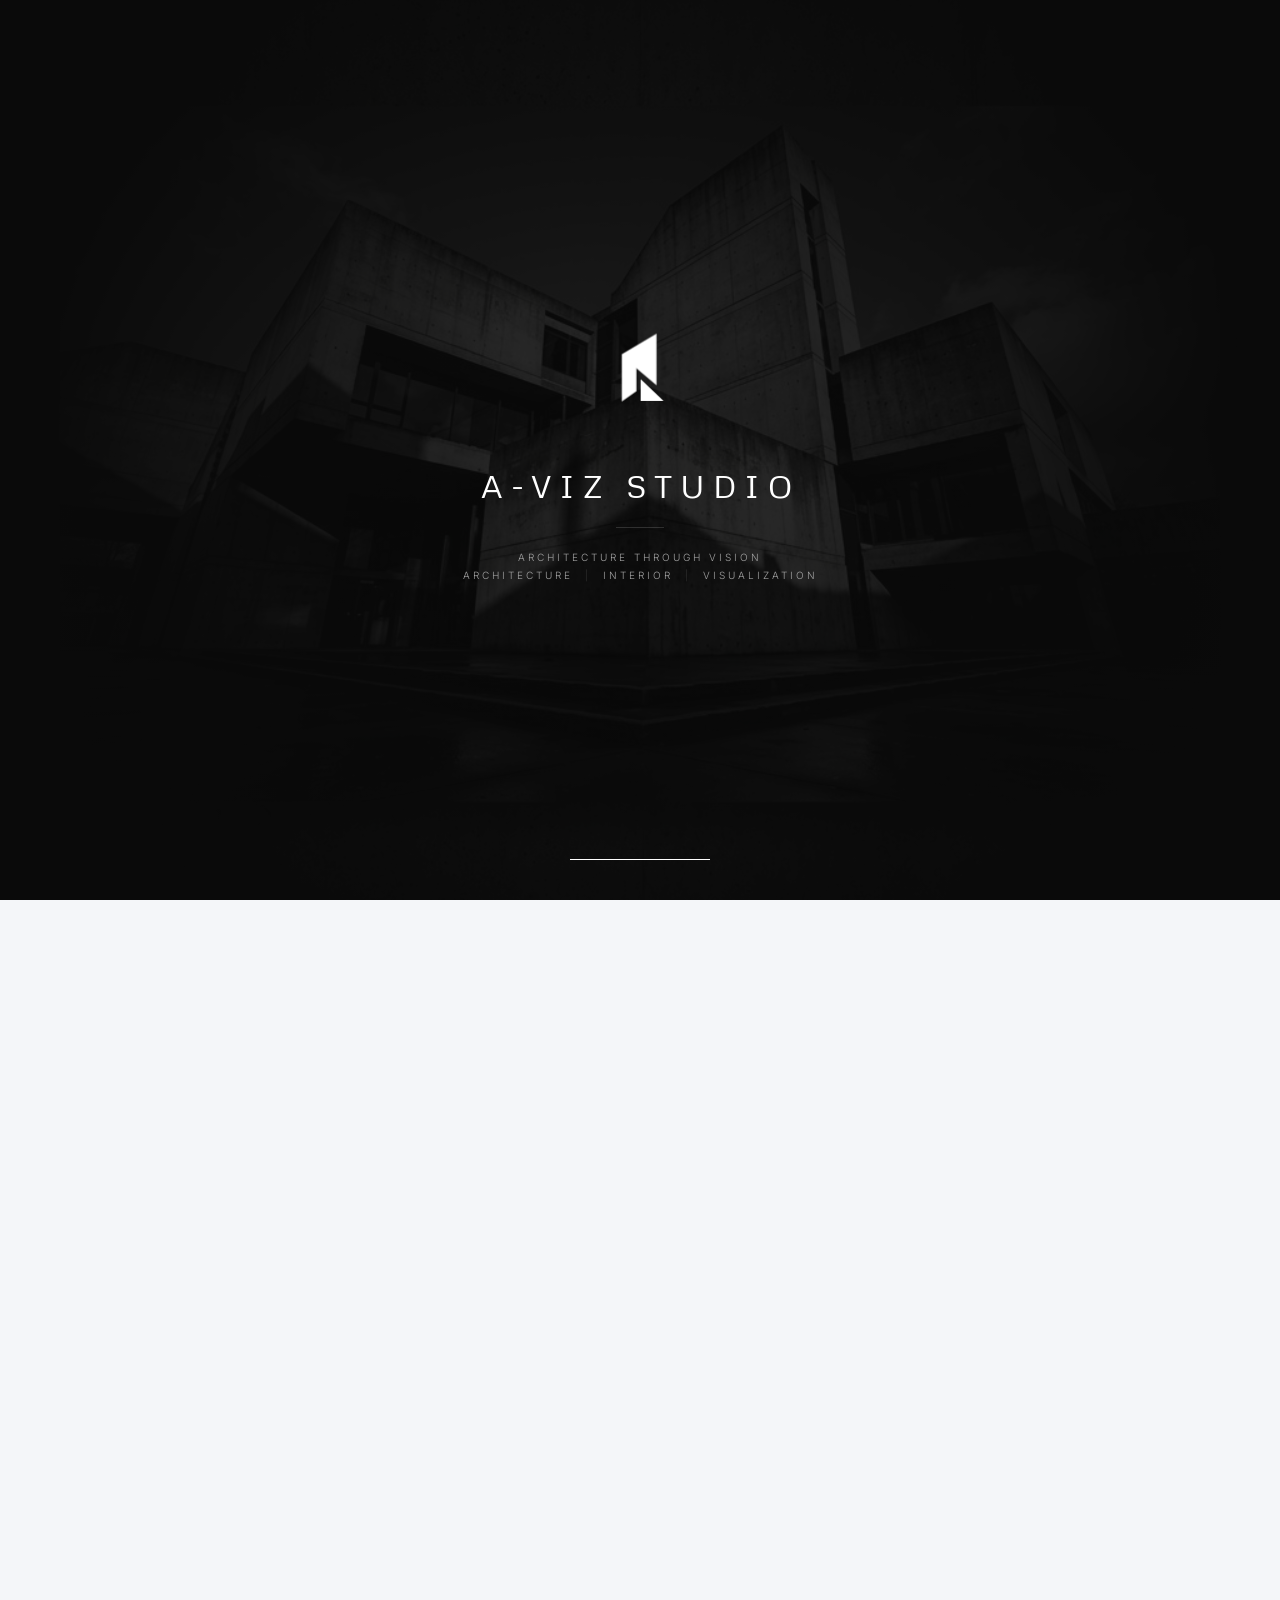
<file: index.html>
<!DOCTYPE html>
<html lang="en">
    
<head>

    <!-- Google tag (gtag.js) -->
    <script async src="https://www.googletagmanager.com/gtag/js?id=G-V498LYVYKR"></script>
    <script>
      window.dataLayer = window.dataLayer || [];
      function gtag(){dataLayer.push(arguments);}
      gtag('js', new Date());

      gtag('config', 'G-V498LYVYKR');
    </script>
    
    <!-- Basic Metadata for browser configuration -->
    <meta charset="utf-8">
    <meta name="viewport" content="width=device-width, initial-scale=1.0">
    
    <!-- SEO Title and Meta Description rebranded to AVIZ -->
    <title>AVIZ Studio | Luxury Interior Design Studio in Kanyakumari</title>
    <meta name="description" content="AVIZ Studio creates residential, commercial and exterior design solutions with modern architecture, premium interiors and custom spaces across Tamil Nadu, India and international projects.">
    <meta name="keywords" content="Interior Design Studio, Interior Designers, Luxury Interior Design, Architectural Visualization, Residential Interior Design, Commercial Interior Design, Exterior Design, Architecture Studio, Interior Architecture, Interior Design Company, Modern Interior Design, Luxury Home Interiors, Villa Interior Design, Contemporary Interior Design, Turnkey Interior Solutions, Landscape Design, 3D Interior Visualization, Interior Design Services, Custom Interior Design, Interior Design India, Interior Designer Kanyakumari, Interior Design Tamil Nadu, AVIZ Studio, AVIZ Studio Interior Design, AVIZ Studio Architecture, AVIZ Studio Portfolio">
    
    <!-- Linking main premium stylesheet (restructured path) -->
    <link href="css/style.css" rel="stylesheet">
    <!-- Injected branding style overrides -->
    <style>
        .nav-logo-text {
            font-family: 'Metrophobic', sans-serif !important;
            font-size: 20px !important;
            font-weight: 400 !important;
            letter-spacing: 0.25em !important;
            color: #FFFFFF !important;
            text-transform: uppercase !important;
        }
        .dark-theme .nav-logo-text {
            color: var(--accent-gold) !important;
        }
    </style>
    <link rel="canonical" href="https://avizstudio.in/">
    
    <!-- Open Graph (Facebook / LinkedIn) Metadata -->
    <meta property="og:type" content="website">
    <meta property="og:site_name" content="AVIZ Studio">
    <meta property="og:locale" content="en_IN">
    <meta property="og:title" content="Luxury Interior & Architectural Design Studio | AVIZ Studio">
    <meta property="og:description" content="AVIZ Studio is a luxury interior and architectural design studio based in Kanyakumari, creating bespoke residential, commercial, exterior and landscape design solutions across Tamil Nadu, Kerala, India and for international clients.">
    <meta property="og:url" content="https://avizstudio.in/">
    <meta property="og:image" content="https://avizstudio.in/images/seo/og-home.webp">
    <meta property="og:image:secure_url" content="https://avizstudio.in/images/seo/og-home.webp">
    <meta property="og:image:type" content="image/webp">
    <meta property="og:image:width" content="1200">
    <meta property="og:image:height" content="630">
    <meta property="og:image:alt" content="Luxury residential interior designed by AVIZ Studio">
    <meta property="og:country-name" content="India">

    <!-- Twitter Card Metadata -->
    <meta name="twitter:card" content="summary_large_image">
    <meta name="twitter:title" content="Luxury Interior & Architectural Design Studio | AVIZ Studio">
    <meta name="twitter:description" content="Luxury residential, commercial, exterior and landscape design studio serving clients across Tamil Nadu, Kerala, India and internationally.">
    <meta name="twitter:image" content="https://avizstudio.in/images/seo/og-home.webp">
    <meta name="twitter:image:alt" content="Luxury residential interior designed by AVIZ Studio">
    <meta name="twitter:site" content="@avizstudio_in">
    <meta name="twitter:creator" content="@avizstudio_in">

    <!-- Favicon and App Manifest Configuration -->
    <link rel="apple-touch-icon" sizes="180x180" href="favicons/apple-touch-icon.png">
    <link rel="icon" type="image/png" sizes="32x32" href="favicons/favicon-32x32.png">
    <link rel="icon" type="image/png" sizes="16x16" href="favicons/favicon-16x16.png">
    <link rel="manifest" href="site.webmanifest">

    <!-- Schema.org Structured Data Metadata -->
    <script type="application/ld+json">
    [
      {
        "@context": "https://schema.org",
        "@type": "Organization",
        "@id": "https://avizstudio.in/#organization",
        "name": "AVIZ Studio",
        "alternateName": "A-VIZ Studio",
        "url": "https://avizstudio.in",
        "logo": {
            "@type": "ImageObject",
            "url": "https://avizstudio.in/favicons/android-chrome-512x512.png",
            "width": 512,
            "height": 512
        },
        "image": "https://avizstudio.in/favicons/android-chrome-512x512.png",
        "email": "contact@avizstudio.in",
        "telephone": "+919360971324",
        "description": "Luxury interior and architectural design studio specializing in residential, commercial, exterior and landscape design with photorealistic architectural visualization.",
        "sameAs": [
            "https://www.instagram.com/avizstudio.in?igsh=ZXhlcjF0a2FnNzVy",
            "https://www.facebook.com/share/1C89zfrvHT/",
            "https://www.linkedin.com/in/a-viz-studio-0ba87a421/?lipi=urn%3Ali%3Apage%3Ad_flagship3_profile_view_base_contact_details%3BxcHExHjMQsi23bev8tnMuw%3D%3D",
            "https://x.com/avizstudio_in"
        ]
      },
      {
        "@context": "https://schema.org",
        "@type": "LocalBusiness",
        "@id": "https://avizstudio.in/#business",
        "name": "AVIZ Studio",
        "url": "https://avizstudio.in",
        "logo": "https://avizstudio.in/favicons/android-chrome-512x512.png",
        "image": "https://avizstudio.in/images/seo/og-home.webp",
        "email": "contact@avizstudio.in",
        "telephone": "+919360971324",
        "description": "Luxury interior and architectural design studio serving clients across Tamil Nadu, Kerala, India and internationally.",
        "address": {
          "@type": "PostalAddress",
          "streetAddress": "Kanyakumari",
          "addressLocality": "Kanyakumari",
          "addressRegion": "Tamil Nadu",
          "postalCode": "629001",
          "addressCountry": "IN"
        },
        "geo": {
          "@type": "GeoCoordinates",
          "latitude": "8.088300",
          "longitude": "77.538500"
        },
        "areaServed": [
          "Tamil Nadu",
          "Kerala",
          "India"
        ],
        "openingHoursSpecification": [
          {
            "@type": "OpeningHoursSpecification",
            "dayOfWeek": [
              "Monday",
              "Tuesday",
              "Wednesday",
              "Thursday",
              "Friday",
              "Saturday"
            ],
            "opens": "09:00",
            "closes": "18:00"
          }
        ],
        "hasOfferCatalog": {
          "@type": "OfferCatalog",
          "name": "Interior & Architectural Design Services",
          "itemListElement": [
            {
              "@type": "Offer",
              "itemOffered": {
                "@type": "Service",
                "name": "Residential Interior Design"
              }
            },
            {
              "@type": "Offer",
              "itemOffered": {
                "@type": "Service",
                "name": "Commercial Interior Design"
              }
            },
            {
              "@type": "Offer",
              "itemOffered": {
                "@type": "Service",
                "name": "Exterior Design"
              }
            },
            {
              "@type": "Offer",
              "itemOffered": {
                "@type": "Service",
                "name": "Architectural Design"
              }
            },
            {
              "@type": "Offer",
              "itemOffered": {
                "@type": "Service",
                "name": "Landscape Design"
              }
            },
            {
              "@type": "Offer",
              "itemOffered": {
                "@type": "Service",
                "name": "Modular Kitchen Design"
              }
            },
            {
              "@type": "Offer",
              "itemOffered": {
                "@type": "Service",
                "name": "Restaurant Interior Design"
              }
            },
            {
              "@type": "Offer",
              "itemOffered": {
                "@type": "Service",
                "name": "Office Interior Design"
              }
            },
            {
              "@type": "Offer",
              "itemOffered": {
                "@type": "Service",
                "name": "Retail Interior Design"
              }
            },
            {
              "@type": "Offer",
              "itemOffered": {
                "@type": "Service",
                "name": "Furniture Design"
              }
            },
            {
              "@type": "Offer",
              "itemOffered": {
                "@type": "Service",
                "name": "3D Architectural Visualization"
              }
            },
            {
              "@type": "Offer",
              "itemOffered": {
                "@type": "Service",
                "name": "Turnkey Interior Solutions"
              }
            }
          ]
        }
      },
      {
        "@context": "https://schema.org",
        "@type": "WebSite",
        "@id": "https://avizstudio.in/#website",
        "url": "https://avizstudio.in",
        "name": "AVIZ Studio",
        "publisher": {
          "@id": "https://avizstudio.in/#organization"
        },
        "inLanguage": "en-IN"
      },
      {
        "@context": "https://schema.org",
        "@type": "WebPage",
        "@id": "https://avizstudio.in/#webpage",
        "url": "https://avizstudio.in",
        "name": "Luxury Interior & Architectural Design Studio | AVIZ Studio",
        "description": "AVIZ Studio is a luxury interior and architectural design studio based in Kanyakumari, creating bespoke residential, commercial, exterior and landscape design solutions across Tamil Nadu, Kerala, India and for international clients.",
        "isPartOf": {
          "@id": "https://avizstudio.in/#website"
        },
        "about": {
          "@id": "https://avizstudio.in/#organization"
        },
        "primaryImageOfPage": {
          "@type": "ImageObject",
          "url": "https://avizstudio.in/images/seo/og-home.webp"
        }
      },
      {
        "@context": "https://schema.org",
        "@type": "ImageObject",
        "contentUrl": "https://avizstudio.in/images/seo/og-home.webp",
        "name": "Luxury Residential Interior designed by AVIZ Studio",
        "caption": "Luxury interior designed by AVIZ Studio"
      }
    ]
    </script>
</head>
<body class="loading-active">

    <!-- Premium Preloader Screen Overlay -->
    <div id="loader">
        <!-- Atmospheric Background Layer -->
        <div class="loader-bg-layer">
            <div class="loader-bg-img"></div>
            <div class="loader-bg-gradient"></div>
        </div>

        <!-- Central Brand Cluster -->
        <div class="loader-content-cluster">
            <!-- Animated SVG Logo Component -->
            <div class="loader-logo-svg">
                <svg viewBox="0 0 130 162" xmlns="http://www.w3.org/2000/svg" class="loader-svg">
                    <style>
                        @keyframes flapReveal {
                          0% { 
                            stroke-dashoffset: 450; 
                            opacity: 0; 
                            transform: perspective(800px) rotateY(-40deg) translateZ(-50px);
                          }
                          40% { 
                            opacity: 1; 
                          }
                          80% { 
                            stroke-dashoffset: 0; 
                            transform: perspective(800px) rotateY(5deg) translateZ(0);
                          }
                          100% { 
                            stroke-dashoffset: 0; 
                            transform: perspective(800px) rotateY(0deg) translateZ(0);
                            fill: rgba(255, 255, 255, 1);
                          }
                        }
                        
                        @keyframes coreDiscovery {
                          0% { 
                            transform: scale(0) translateY(20px); 
                            opacity: 0; 
                          }
                          65% { 
                            transform: scale(0) translateY(20px); 
                            opacity: 0; 
                          }
                          85% { 
                            transform: scale(1.1) translateY(-2px); 
                            opacity: 1; 
                          }
                          100% { 
                            transform: scale(1) translateY(0); 
                            opacity: 1; 
                          }
                        }
                    
                        @keyframes ambientGlow {
                          0%, 100% { filter: drop-shadow(0 0 2px rgba(255,255,255,0.3)); }
                          50% { filter: drop-shadow(0 0 12px rgba(255,255,255,0.7)); }
                        }
                    
                        .main-flap {
                          fill: rgba(255, 255, 255, 0);
                          stroke: #FFFFFF;
                          stroke-width: 0.75;
                          stroke-dasharray: 450;
                          transform-origin: 88.5px 75px;
                          animation: flapReveal 2.8s cubic-bezier(0.2, 0.8, 0.2, 1) forwards;
                        }
                    
                        .vision-core {
                          fill: #FFFFFF;
                          transform-origin: 82.5px 107.25px;
                          animation: coreDiscovery 3.2s cubic-bezier(0.34, 1.56, 0.64, 1) forwards,
                                     ambientGlow 4s ease-in-out infinite 3.2s;
                        }
                    </style>
                    <rect fill="none" height="162" width="130"></rect>
                    <path class="main-flap" d="M88.5 26L39 55.5V123L59.5 108.5V75L88.5 99.5V26Z"></path>
                    <path class="vision-core" d="M66 123V91.5L99 123H66Z"></path>
                </svg>
            </div>
            <!-- Brand Typography -->
            <h1 class="loader-brand-title">A-VIZ STUDIO</h1>
            <div class="loader-divider"></div>
            <p class="loader-brand-subtitle">
                ARCHITECTURE THROUGH VISION <br> ARCHITECTURE <span>|</span> INTERIOR <span>|</span> VISUALIZATION
            </p>
        </div>

        <!-- Muted loading bar -->
        <div class="loader-bar">
            <div class="loader-bar-fill"></div>
        </div>
    </div>

    <!-- Floating Navigation Header -->
    <nav id="navbar">
        <!-- Brand Logo image (rebranded to AVIZ logo) -->
        <a class="nav-logo" href="#home"><img class="nav-logo-img" alt="aviz logo" src="images/home/avizlogo.svg" decoding="async"><span class="nav-logo-text">A-VIZ</span></a>
        
        <!-- Hamburger Toggle Button for Mobile Screens -->
        <button class="hamburger-btn" id="hamburger-toggle" aria-label="Toggle Menu">
            <span class="hamburger-bar"></span>
            <span class="hamburger-bar"></span>
            <span class="hamburger-bar"></span>
        </button>
        
        <!-- Navigation Links List -->
        <ul class="nav-links" id="nav-menu">
            <li><a href="#about">About</a></li>
            <li><a href="#services">Services</a></li>
            <li><a href="#projects">Projects</a></li>
            <li><a href="#contact">Contact</a></li>
            <!-- Mobile Theme Toggle Option inside drawer menu -->
            <li class="mobile-theme-item">
                <button class="theme-toggle-btn-mobile" id="theme-toggle-mobile" aria-label="Toggle Theme">
                    <svg class="moon-icon" fill="none" stroke="currentColor" stroke-width="2" viewBox="0 0 24 24" xmlns="http://www.w3.org/2000/svg">
                        <path stroke-linecap="round" stroke-linejoin="round" d="M20.354 15.354A9 9 0 018.646 3.646 9.003 9.003 0 0012 21a9.003 9.003 0 008.354-5.646z"></path>
                    </svg>
                    <svg class="sun-icon" fill="none" stroke="currentColor" stroke-width="2" viewBox="0 0 24 24" xmlns="http://www.w3.org/2000/svg">
                        <path stroke-linecap="round" stroke-linejoin="round" d="M12 3v1m0 16v1m9-9h-1M4 12H3m15.364-6.364l-.707.707M6.343 17.657l-.707.707m0-12.728l.707.707m12.728 12.728l.707-.707M12 8a4 4 0 100 8 4 4 0 000-8z"></path>
                    </svg>
                </button>
            </li>
        </ul>
        
        <!-- Desktop Theme Switcher Circle Button -->
        <button class="theme-toggle-btn" id="theme-toggle" aria-label="Toggle Theme">
            <svg class="moon-icon" fill="none" stroke="currentColor" stroke-width="2" viewBox="0 0 24 24" xmlns="http://www.w3.org/2000/svg">
                <path stroke-linecap="round" stroke-linejoin="round" d="M20.354 15.354A9 9 0 018.646 3.646 9.003 9.003 0 0012 21a9.003 9.003 0 008.354-5.646z"></path>
            </svg>
            <svg class="sun-icon" fill="none" stroke="currentColor" stroke-width="2" viewBox="0 0 24 24" xmlns="http://www.w3.org/2000/svg">
                <path stroke-linecap="round" stroke-linejoin="round" d="M12 3v1m0 16v1m9-9h-1M4 12H3m15.364-6.364l-.707.707M6.343 17.657l-.707.707m0-12.728l.707.707m12.728 12.728l.707-.707M12 8a4 4 0 100 8 4 4 0 000-8z"></path>
            </svg>
        </button>
    </nav>

    <!-- Main Website Content Wrapper -->
    <div id="main-content">
        <!-- Hero Welcome Section (rebranded copy) -->
        <section id="home">
            <!-- Background Image layer with subtle zoom animation -->
            <div class="hero-background">
                <img class="hero-bg-img" alt="The Grand Marble Villa" src="images/residential/project1/thegrandmarblevilla1.webp" decoding="async">
            </div>
            <!-- Editorial typography contents -->
            <div class="hero-content">
                <span class="hero-badge reveal-mask-up">PREMIUM ARCHITECTURE • INTERIORS • VISUALIZATION</span>
                <h1 class="hero-title reveal-mask-up reveal-delay-1">Designing Spaces <br> <span>Creating Experiences</span></h1>
                <p class="hero-sub-text reveal-mask-up reveal-delay-2">A-VIZ Studio is a multidisciplinary design practice specializing in architecture, interior design, and photorealistic visualization. We transform ideas into timeless spaces through thoughtful design, technical precision, and cinematic-quality visual storytelling.</p>
                <!-- Interactive scroll trigger button -->
                <div class="hero-scroll-btn reveal-mask-up reveal-delay-3" onclick="document.querySelector('#about').scrollIntoView({behavior: 'smooth'})">
                    <span>Explore Work</span>
                    <div class="hero-scroll-line"></div>
                </div>
            </div>
        </section>

        <!-- About Us Section (Rebranded to corporate layout with value quote and metrics) -->
        <section id="about">
            <div class="section-container">
                <!-- Section Header Title -->
                <h2 class="section-title reveal-mask-up">Our <span>Studio</span></h2>
                <div class="about-grid">
                    <!-- Left: Typographic Quote and Stats Grid -->
                    <div class="about-values-col reveal-fade-left">
                        <h3 class="about-lead-quote">Creating timeless architecture and refined interiors through design.</h3>
                        <div class="about-stats-grid">
                            <div class="about-stat-item">
                                <span class="about-stat-num">3</span>
                                <span class="about-stat-label">Years Experience</span>
                            </div>
                            <div class="about-stat-item">
                                <span class="about-stat-num">100+</span>
                                <span class="about-stat-label">Projects Completed</span>
                            </div>
                        </div>
                    </div>
                    <!-- Right: Narrative block -->
                    <div class="about-desc-col reveal-fade-right reveal-delay-2">
                        <p>A-VIZ Studio is a multidisciplinary design studio delivering architecture, interior design, and architectural visualization for residential and commercial projects. Every project is approached with creativity, precision, and a deep understanding of how people experience space.</p>
                        <p>By combining architecture, interior planning, material selection, lighting design, and advanced visualization, we help clients confidently explore and refine their projects long before construction begins.</p>
                        <div class="about-signature">Architecture through Vision</div>
                    </div>
                </div>
            </div>
        </section>

        <!-- Services Section (Replaces Skills and Experience) -->
        <section id="services">
            <div class="section-container">
                <!-- Section Header Tags -->
                <span class="section-meta-tag reveal-mask-up">Our Capabilities</span>
                <h2 class="section-title reveal-mask-up">Our <span>Services</span></h2>
                
                <div class="services-grid">
                    <!-- Service Card 1 -->
                    <div class="services-card reveal-scale-in">
                        <div class="services-card-header">
                            <span class="services-card-badge">01 // ARCHITECTURE</span>
                        </div>
                        <div>
                            <h3 class="services-card-title">Architecture & Planning</h3>
                            <p class="services-card-desc">Thoughtfully designed residential and commercial architecture that balances functionality, aesthetics, and timeless design.</p>
                        </div>
                    </div>
                    <!-- Service Card 2 -->
                    <div class="services-card reveal-scale-in reveal-delay-1">
                        <div class="services-card-header">
                            <span class="services-card-badge">02 // INTERIOR DESIGN</span>
                        </div>
                        <div>
                            <h3 class="services-card-title">Interior Design</h3>
                            <p class="services-card-desc">Bespoke interiors crafted with refined materials, lighting, and spatial planning to create elegant, functional environments.</p>
                        </div>
                    </div>
                    <!-- Service Card 3 -->
                    <div class="services-card reveal-scale-in reveal-delay-2">
                        <div class="services-card-header">
                            <span class="services-card-badge">03 // ARCHITECTURAL VISUALIZATION</span>
                        </div>
                        <div>
                            <h3 class="services-card-title">3D Visualization & Rendering</h3>
                            <p class="services-card-desc">Photorealistic interior and exterior renderings that communicate every design detail before construction begins.</p>
                        </div>
                    </div>
                    <!-- Service Card 4 -->
                    <div class="services-card reveal-scale-in">
                        <div class="services-card-header">
                            <span class="services-card-badge">04 // WALKTHROUGH ANIMATION</span>
                        </div>
                        <div>
                            <h3 class="services-card-title">Cinematic Walkthroughs</h3>
                            <p class="services-card-desc">Immersive animations that allow clients to experience every space through realistic movement, lighting, and atmosphere.</p>
                        </div>
                    </div>
                    <!-- Service Card 5 -->
                    <div class="services-card reveal-scale-in reveal-delay-1">
                        <div class="services-card-header">
                            <span class="services-card-badge">05 // FURNITURE & CUSTOM DESIGN</span>
                        </div>
                        <div>
                            <h3 class="services-card-title">Custom Furniture & Joinery</h3>
                            <p class="services-card-desc">Tailor-made furniture, wardrobes, TV units, kitchens, and built-in elements designed to seamlessly integrate with each project's architectural vision.</p>
                        </div>
                    </div>
                    <!-- Service Card 6 -->
                    <div class="services-card reveal-scale-in reveal-delay-2">
                        <div class="services-card-header">
                            <span class="services-card-badge">06 // DESIGN CONSULTATION</span>
                        </div>
                        <div>
                            <h3 class="services-card-title">Design Consultation</h3>
                            <p class="services-card-desc">Professional guidance on layouts, materials, lighting, finishes, furniture selection, and design strategy to ensure confident decision-making.</p>
                        </div>
                    </div>
                </div>
            </div>
        </section>

        <!-- Portfolio Project Categories Section (Rebranded to clean URLs) -->
        <section id="projects">
            <div class="section-container">
                <!-- Section Header Title -->
                <h2 class="section-title reveal-mask-up">Featured <span>Projects</span></h2>
                <div class="categories-grid">
                    <!-- Category Card 1: Residential Interiors -->
                    <a class="category-card reveal-img-wipe" href="residential/">
                        <div class="category-card-img-wrap">
                            <img alt="Residential Interiors" src="images/home/residential_category.webp" decoding="async">
                        </div>
                        <div class="category-card-content">
                            <h3 class="category-card-title">Residential<br>Interiors</h3>
                            <span class="category-card-link">
                                View Portfolio
                                <svg fill="none" stroke="currentColor" stroke-width="2" viewBox="0 0 24 24" xmlns="http://www.w3.org/2000/svg">
                                    <path stroke-linecap="round" stroke-linejoin="round" d="M14 5l7 7m0 0l-7 7m7-7H3"></path>
                                </svg>
                            </span>
                        </div>
                    </a>
                    <!-- Category Card 2: Commercial Spaces -->
                    <a class="category-card reveal-img-wipe reveal-delay-2" href="commercial/">
                        <div class="category-card-img-wrap">
                            <img alt="Commercial Spaces" src="images/home/commercial_category.webp" decoding="async">
                        </div>
                        <div class="category-card-content">
                            <h3 class="category-card-title">Commercial<br>Spaces</h3>
                            <span class="category-card-link">
                                View Portfolio
                                <svg fill="none" stroke="currentColor" stroke-width="2" viewBox="0 0 24 24" xmlns="http://www.w3.org/2000/svg">
                                    <path stroke-linecap="round" stroke-linejoin="round" d="M14 5l7 7m0 0l-7 7m7-7H3"></path>
                                </svg>
                            </span>
                        </div>
                    </a>
                    <!-- Category Card 3: Exterior Architecture -->
                    <a class="category-card reveal-img-wipe reveal-delay-4" href="exterior/">
                        <div class="category-card-img-wrap">
                            <img alt="Exterior Architecture" src="images/home/exterior_category.webp" decoding="async">
                        </div>
                        <div class="category-card-content">
                            <h3 class="category-card-title">Exterior<br>Architecture</h3>
                            <span class="category-card-link">
                                View Portfolio
                                <svg fill="none" stroke="currentColor" stroke-width="2" viewBox="0 0 24 24" xmlns="http://www.w3.org/2000/svg">
                                    <path stroke-linecap="round" stroke-linejoin="round" d="M14 5l7 7m0 0l-7 7m7-7H3"></path>
                                </svg>
                            </span>
                        </div>
                    </a>
                </div>
            </div>
        </section>

        <!-- Contact Reach-Out Section -->
        <section id="contact">
            <div class="section-container">
                <div class="contact-wrap">
                    <!-- Left: Tagline and description -->
                    <div class="contact-left-col reveal-fade-left">
                        <h2>Let's Craft Something <span>Beautiful</span>.</h2>
                        <p>Have an architectural space or 3D visualization project in mind? Reach out and let's bring it to life.</p>
                    </div>
                    <!-- Right: Directory links of contact pathways -->
                    <!-- Right: Contact methods and social media links -->
                    <div class="contact-right-col reveal-fade-right reveal-delay-1">
                        <!-- Primary Contacts Block -->
                        <div class="contact-primaries">
                            <!-- Channel 1: WhatsApp -->
                            <a class="contact-item" href="https://wa.me/919360971324" target="_blank" rel="noopener noreferrer">
                                <div class="contact-icon-box">
                                    <svg fill="none" stroke="currentColor" stroke-width="2" stroke-linecap="round" stroke-linejoin="round" viewBox="0 0 24 24" xmlns="http://www.w3.org/2000/svg">
                                        <path d="M22 16.92v3a2 2 0 0 1-2.18 2 19.79 19.79 0 0 1-8.63-3.07 19.5 19.5 0 0 1-6-6 19.79 19.79 0 0 1-3.07-8.67A2 2 0 0 1 4.11 2h3a2 2 0 0 1 2 1.72 12.84 12.84 0 0 0 .7 2.81 2 2 0 0 1-.45 2.11L8.09 9.91a16 16 0 0 0 6 6l1.27-1.27a2 2 0 0 1 2.11-.45 12.84 12.84 0 0 0 2.81.7A2 2 0 0 1 22 16.92z"></path>
                                    </svg>
                                </div>
                                <div class="contact-item-info">
                                    <span class="contact-item-label">Phone & Whatsapp</span>
                                    <span class="contact-item-value">+91 93609 71324</span>
                                </div>
                            </a>
                            <!-- Channel 2: Email -->
                            <a class="contact-item" href="mailto:contact@avizstudio.in" target="_blank" rel="noopener noreferrer">
                                <div class="contact-icon-box">
                                    <svg fill="none" stroke="currentColor" stroke-width="2" viewBox="0 0 24 24" xmlns="http://www.w3.org/2000/svg">
                                        <path stroke-linecap="round" stroke-linejoin="round" d="M3 8l7.89 5.26a2 2 0 002.22 0L21 8M5 19h14a2 2 0 002-2V7a2 2 0 00-2-2H5a2 2 0 00-2 2v10a2 2 0 002 2z"></path>
                                    </svg>
                                </div>
                                <div class="contact-item-info">
                                    <span class="contact-item-label">Email Address</span>
                                    <span class="contact-item-value">contact@avizstudio.in</span>
                                </div>
                            </a>
                        </div>
                        
                        <!-- Social Follow Block -->
                        <div class="contact-socials-block">
                            <span class="socials-label">Follow Us</span>
                            <div class="social-icons-row">
                                <!-- Instagram -->
                                <a class="social-icon-btn" href="https://www.instagram.com/avizstudio.in?igsh=ZXhlcjF0a2FnNzVy" target="_blank" rel="noopener noreferrer" aria-label="Instagram">
                                    <svg fill="none" stroke="currentColor" stroke-width="2" viewBox="0 0 24 24" xmlns="http://www.w3.org/2000/svg">
                                        <rect x="2" y="2" width="20" height="20" rx="5" ry="5"></rect>
                                        <path d="M16 11.37A4 4 0 1112.63 8 4 4 0 0116 11.37z"></path>
                                        <line x1="17.5" y1="6.5" x2="17.51" y2="6.5"></line>
                                    </svg>
                                </a>
                                <!-- LinkedIn -->
                                <a class="social-icon-btn" href="https://www.linkedin.com/in/a-viz-studio-0ba87a421/?lipi=urn%3Ali%3Apage%3Ad_flagship3_profile_view_base_contact_details%3BxcHExHjMQsi23bev8tnMuw%3D%3D" target="_blank" rel="noopener noreferrer" aria-label="LinkedIn">
                                    <svg fill="none" stroke="currentColor" stroke-width="2" stroke-linecap="round" stroke-linejoin="round" viewBox="0 0 24 24" xmlns="http://www.w3.org/2000/svg" class="linkedin-icon">
                                        <rect x="2" y="2" width="20" height="20" rx="4" ry="4"></rect>
                                        <line x1="7.5" y1="10.5" x2="7.5" y2="16.5"></line>
                                        <circle cx="7.5" cy="7" r="1" fill="currentColor" stroke="none"></circle>
                                        <path d="M11.5 16.5v-3a2 2 0 0 1 4 0v3"></path>
                                        <line x1="11.5" y1="10.5" x2="11.5" y2="16.5"></line>
                                    </svg>
                                </a>
                                <!-- Twitter / X -->
                                <a class="social-icon-btn" href="https://x.com/avizstudio_in" target="_blank" rel="noopener noreferrer" aria-label="Twitter / X">
                                    <svg fill="none" stroke="currentColor" stroke-width="2" stroke-linecap="round" stroke-linejoin="round" viewBox="0 0 24 24" xmlns="http://www.w3.org/2000/svg">
                                        <path d="M4 4l11.733 16h4.267l-11.733 -16z"></path>
                                        <path d="M4 20l6.768 -6.768m2.46 -2.46l6.772 -6.772"></path>
                                    </svg>
                                </a>
                                <!-- Facebook -->
                                <a class="social-icon-btn" href="https://www.facebook.com/share/1C89zfrvHT/" target="_blank" rel="noopener noreferrer" aria-label="Facebook">
                                    <svg fill="none" stroke="currentColor" stroke-width="2" viewBox="0 0 24 24" xmlns="http://www.w3.org/2000/svg">
                                        <path stroke-linecap="round" stroke-linejoin="round" d="M18 2h-3a5 5 0 00-5 5v3H7v4h3v8h4v-8h3l1-4h-4V7a1 1 0 011-1h3z"></path>
                                    </svg>
                                </a>
                            </div>
                        </div>
                    </div>
                </div>
            </div>
        </section>

        <!-- Footer Copyright Information -->
        <footer>
            <div class="footer-content">
                <div class="footer-copy">&copy; 2026 AVIZ Design Studio. All Rights Reserved.</div>
                <div class="footer-dev">Developed by <a href="https://zencrypt.in/" target="_blank" rel="noopener noreferrer">Zencrypt</a></div>
            </div>
        </footer>
    </div>

    <!-- Script File Linked at the bottom (restructured path) -->
    <script src="js/script.js"></script>
</body>
</html>
</file>
<file: css/style.css>
/* ==========================================================================
   AVIZ STUDIO PORTFOLIO SYSTEM - DESIGN 3 (LUXURY EDITORIAL)
   ========================================================================== */

@import url('https://fonts.googleapis.com/css2?family=Manrope:wght@300;400;500;600;700&family=Playfair+Display:ital,wght@0,400;0,500;0,600;0,700;1,400&family=Metrophobic&family=Inter:wght@300;400;500;600&display=swap');

/* --- DESIGN TOKENS --- */
/* Default Light Theme (White, Blue, Gray) */
:root {
    --bg-primary: #F4F6F9;        /* Light blue-tinted cool gray background */
    --bg-secondary: #FFFFFF;      /* Clean solid white card backdrops */
    --bg-tertiary: #E8ECF2;       /* Light border gray */
    --accent-gold: #1800AD;       /* Brand Blue */
    --accent-gold-rgb: 24, 0, 173;
    --text-primary: #121216;      /* Off-black for premium readability */
    --text-muted: #555562;        /* Slate gray for secondary descriptions */
    --white: #FFFFFF;
    --border-color: rgba(24, 0, 173, 0.12); /* Blue-tinted soft gold border */
    --transition-premium: all 0.6s cubic-bezier(0.16, 1, 0.3, 1);
}

/* --- RESET & GLOBAL DEFAULTS --- */
* {
    margin: 0;                                                  /* Set margins for external block spacing */
    padding: 0;                                                 /* Set inner padding spacing boundaries */
    box-sizing: border-box;                                     /* Calculate element dimensions including border and padding */
}

html {
    scroll-behavior: smooth;                                    /* Set auto scroll page transition behavior style */
    background-color: var(--bg-primary);                        /* Apply background theme color */
    color: var(--text-primary);                                 /* Apply text foreground color */
    font-family: 'Manrope', sans-serif;                         /* Apply typographic font family design */
    -webkit-font-smoothing: antialiased;                        /* Configure webkit rendering font smoothing antialiasing */
}

body {
    overflow-x: hidden;                                         /* Enforce boundary clipping on horizontal flow axis */
    background-color: var(--bg-primary);                        /* Apply background theme color */
    line-height: 1.6;                                           /* Set vertical typographic line spacing height */
}

/* Typography Rules */
h1, h2, h3, h4, h5, h6 {
    font-family: 'Playfair Display', serif;                     /* Apply typographic font family design */
    font-weight: 500;                                           /* Set font character stroke weight */
    color: var(--text-primary);                                 /* Apply text foreground color */
    letter-spacing: -0.01em;                                    /* Set horizontal character gap spacing */
}

p {
    font-size: 16px;                                            /* Apply typographic character render size */
    font-weight: 400;                                           /* Set font character stroke weight */
    color: var(--text-muted);                                   /* Apply text foreground color */
}

a {
    color: inherit;                                             /* Apply text foreground color */
    text-decoration: none;                                      /* Enforce typographic underline decoration defaults */
}

img {
    pointer-events: none;                                       /* Toggle mouse hover and click interaction handling */
    -webkit-touch-callout: none;                                /* Toggle iOS long-press callout preview menu display */
    -webkit-user-select: none;                                  /* Toggle WebKit specific user selection selection highlight ability */
    user-select: none;                                          /* Toggle user text/image selection highlight ability */
}

/* Page Section Base */
section {
    min-height: 100vh;                                          /* Set minimum layout height */
    width: 100%;                                                /* Set layout width span */
    position: relative;                                         /* Set positioning layout scheme */
    padding: 120px 80px;                                        /* Set inner padding spacing boundaries */
    display: flex;                                              /* Define element layout container type */
    align-items: center;                                        /* Align flex items along cross layout axis */
    overflow: hidden;                                           /* Enforce clipping boundary rules for overflow content */
    border-bottom: 1px solid var(--border-color);               /* Apply bottom border stroke parameters */
}

.section-container {
    width: 100%;                                                /* Set layout width span */
    max-width: 1360px;                                          /* Set maximum boundary width */
    margin: 0 auto;                                             /* Set margins for external block spacing */
    position: relative;                                         /* Set positioning layout scheme */
    z-index: 10;                                                /* Set stack order layer depth */
}

/* Section Header Typography */
.section-meta-tag {
    font-size: 13px;                                            /* Apply typographic character render size */
    font-weight: 600;                                           /* Set font character stroke weight */
    text-transform: uppercase;                                  /* Apply text character casing transformation */
    letter-spacing: 0.25em;                                     /* Set horizontal character gap spacing */
    color: var(--accent-gold);                                  /* Apply text foreground color */
    margin-bottom: 16px;                                        /* Set bottom external spacing */
    display: block;                                             /* Define element layout container type */
}

.section-title {
    font-size: clamp(48px, 6.5vw, 84px);                        /* Apply typographic character render size */
    line-height: 1.05;                                          /* Set vertical typographic line spacing height */
    margin-bottom: 60px;                                        /* Set bottom external spacing */
    font-weight: 400;                                           /* Set font character stroke weight */
}

.section-title span {
    font-family: 'Playfair Display', serif;                     /* Apply typographic font family design */
    font-style: italic;
    color: var(--accent-gold);                                  /* Apply text foreground color */
}

/* --- PREMIUM PAGE LOADER --- */
#loader {
    position: fixed;                                            /* Set positioning layout scheme */
    inset: 0;                                                   /* Position shorthand for all edges */
    background-color: #0A0A0A;                                  /* Set dark cinematic canvas background */
    z-index: 99999;                                             /* Set stack order layer depth */
    display: flex;                                              /* Define element layout container type */
    flex-direction: column;                                     /* Set layout flex axis flow direction */
    justify-content: center;                                    /* Align flex items along main layout axis */
    align-items: center;                                        /* Align flex items along cross layout axis */
    transition: opacity 0.8s ease, visibility 0.8s;             /* Configure smooth state transition animation rules */
    overflow: hidden;                                           /* Clip any absolute child overflow */
}

/* Background image & gradient container */
.loader-bg-layer {
    position: absolute;
    inset: 0;
    z-index: 1;
    opacity: 0.15;                                              /* Keep background image subtle */
    pointer-events: none;                                       /* Disable click interactions */
}

/* Atmospheric loader background image with zoom animation */
.loader-bg-img {
    position: absolute;
    inset: 0;
    background-image: url('../images/home/loader_bg.jpg');           /* Reference downloaded local asset */
    background-size: cover;                                     /* Span image dimensions to fill */
    background-position: center;                                /* Center background image alignment */
    animation: slowZoom 20s linear infinite alternate;           /* Continuous slow-zoom animation */
}

/* Gradient overlay to fade edges smoothly */
.loader-bg-gradient {
    position: absolute;
    inset: 0;
    background: radial-gradient(circle, transparent 20%, #0A0A0A 80%); /* Blend radial edges into the background */
}

/* Loader content container */
.loader-content-cluster {
    position: relative;
    z-index: 2;
    display: flex;
    flex-direction: column;
    align-items: center;
    text-align: center;
    width: 100%;
    max-width: 90%;                                             /* Responsive boundary padding */
    padding: 0 24px;
}

/* Logo container styling */
.loader-logo-svg {
    width: 90px;                                                /* Responsive width */
    height: 112px;                                              /* Responsive height */
    margin-bottom: 32px;
    opacity: 0;
    transform: translateY(20px);
    animation: loaderReveal 1.2s forwards cubic-bezier(0.16, 1, 0.3, 1) 0.2s;
}

.loader-svg {
    width: 100%;
    height: 100%;
}

/* Brand Text title under loader */
.loader-brand-title {
    font-family: 'Metrophobic', sans-serif;
    font-size: 32px;                                            /* Balanced text size */
    font-weight: 400;
    letter-spacing: 0.25em;
    color: #FFFFFF;
    text-transform: uppercase;
    margin-bottom: 16px;
    opacity: 0;
    transform: translateY(20px);
    animation: loaderReveal 1.2s forwards cubic-bezier(0.16, 1, 0.3, 1) 0.6s;
}

/* Muted divider line */
.loader-divider {
    width: 48px;
    height: 1px;
    background-color: rgba(255, 255, 255, 0.15);
    margin-bottom: 20px;
    opacity: 0;
    transform: scaleX(0);
    transform-origin: center;
    animation: dividerReveal 1.2s forwards cubic-bezier(0.16, 1, 0.3, 1) 0.8s;
}

/* Brand Subtitle / tags */
.loader-brand-subtitle {
    font-family: 'Inter', sans-serif;
    font-size: 10px;                                            /* Small neat tag format */
    font-weight: 300;
    letter-spacing: 0.3em;
    color: #A3A3A3;
    text-transform: uppercase;
    max-width: 500px;
    line-height: 1.8;
    opacity: 0;
    transform: translateY(15px);
    animation: loaderReveal 1.2s forwards cubic-bezier(0.16, 1, 0.3, 1) 1s;
}

.loader-brand-subtitle span {
    color: rgba(255, 255, 255, 0.15);
    margin: 0 6px;
}

/* Loading progress bar container */
.loader-bar {
    position: absolute;
    bottom: 40px;                                               /* Align near the bottom boundary */
    left: 50%;
    transform: translateX(-50%);
    width: 140px;
    height: 1px;
    background: rgba(255, 255, 255, 0.05);
    z-index: 2;
    overflow: hidden;
}

.loader-bar-fill {
    position: absolute;
    top: 0;
    left: 0;
    height: 100%;
    width: 100%;
    background-color: #FFFFFF;
    transform: translateX(-100%);
    animation: loaderProgress 3.5s cubic-bezier(0.16, 1, 0.3, 1) forwards;
}

/* Animations declarations */
@keyframes slowZoom {
    0% { transform: scale(1); }
    100% { transform: scale(1.1); }
}

@keyframes dividerReveal {
    0% { opacity: 0; transform: scaleX(0); }
    100% { opacity: 1; transform: scaleX(1); }
}

@keyframes loaderReveal {
    to {
        opacity: 1;                                             /* Set element opacity alpha visibility level */
        transform: translateY(0);                               /* Apply dimensional transformations and rotations */
    }
}

@keyframes loaderProgress {
    to {
        transform: translateX(0);
    }
}

/* Responsive adjustment media queries */
@media (max-width: 768px) {
    .loader-logo-svg {
        width: 75px;
        height: 93px;
        margin-bottom: 24px;
    }
    .loader-brand-title {
        font-size: 24px;
        letter-spacing: 0.2em;
        margin-bottom: 12px;
    }
    .loader-brand-subtitle {
        font-size: 8px;
        letter-spacing: 0.2em;
        max-width: 280px;
    }
    .loader-brand-subtitle span {
        margin: 0 3px;
    }
}

body.loading-active {
    overflow: hidden;                                           /* Enforce clipping boundary rules for overflow content */
}

/* Anti-Flash Session Loader Skip overrides */
.loader-skipped #loader {
    display: none !important;                                   /* Define element layout container type */
}

.loader-skipped body.loading-active {
    overflow: visible !important;                               /* Enforce clipping boundary rules for overflow content */
}

/* --- NAVIGATION MENU SYSTEM --- */
nav {
    position: fixed;                                            /* Set positioning layout scheme */
    top: 0;                                                     /* Position offset from top edge */
    left: 0;                                                    /* Position offset from left edge */
    width: 100%;                                                /* Set layout width span */
    padding: 30px 80px;                                         /* Set inner padding spacing boundaries */
    display: flex;                                              /* Define element layout container type */
    justify-content: space-between;                             /* Align flex items along main layout axis */
    align-items: center;                                        /* Align flex items along cross layout axis */
    z-index: 9999;                                              /* Set stack order layer depth */
    transition: background 0.4s, padding 0.4s;                  /* Configure smooth state transition animation rules */
    background: linear-gradient(to bottom, rgba(15, 15, 16, 0.8), transparent);    /* Configure background color and image parameters */
    backdrop-filter: blur(10px);
}

nav.nav-scrolled {
    padding: 20px 80px;                                         /* Set inner padding spacing boundaries */
    background-color: rgba(15, 15, 16, 0.95);                   /* Apply background theme color */
    border-bottom: 1px solid rgba(255, 255, 255, 0.05);         /* Apply bottom border stroke parameters */
}

.nav-logo {
    display: flex;                                              /* Align logo image and text side-by-side */
    align-items: center;                                        /* Center align items vertically */
    gap: 12px;                                                  /* Set spacing gap between logo image and text */
    text-decoration: none;                                      /* Remove underline */
    transition: var(--transition-premium);                      /* Configure smooth state transition animation rules */
}

.nav-logo-text {
    font-family: 'Metrophobic', sans-serif !important;          /* Force Metrophobic branding font */
    font-size: 20px !important;                                 /* Force balanced text size next to logo image */
    font-weight: 400 !important;                                 /* Force font weight thickness */
    letter-spacing: 0.25em !important;                           /* Force letter-spacing matching the preloader */
    color: #FFFFFF !important;                                  /* Force logo text pure white for light theme */
    text-transform: uppercase !important;                       /* Force uppercase typography rendering */
    transition: var(--transition-premium);                      /* Configure hover transition animations */
}

.dark-theme .nav-logo-text {
    color: var(--accent-gold) !important;                       /* Force logo text gold in dark theme */
}

.nav-logo:hover {
    opacity: 0.85;                                              /* Set element opacity alpha visibility level */
}

.nav-logo-img {
    height: 52px;                                               /* Constrain logo height to be larger and highly visible */
    width: auto;                                                /* Auto calculate proportional width */
    object-fit: contain;                                        /* Maintain aspect ratio */
    display: block;                                             /* Define element layout container type */
    transition: var(--transition-premium);                      /* Configure smooth state transition animation rules */
    filter: brightness(0) invert(1);                            /* Convert logo to clean solid white silhouette on dark header */
}

.nav-links {
    display: flex;                                              /* Define element layout container type */
    gap: 48px;                                                  /* Define spacing gap between sibling child elements */
    list-style: none;                                           /* Configure list item bullet decorators overrides */
}

.nav-links a {
    font-size: 14px;                                            /* Apply typographic character render size */
    font-weight: 500;                                           /* Set font character stroke weight */
    letter-spacing: 0.15em;                                     /* Set horizontal character gap spacing */
    text-transform: uppercase;                                  /* Apply text character casing transformation */
    color: var(--text-muted);                                   /* Apply text foreground color */
    transition: var(--transition-premium);                      /* Configure smooth state transition animation rules */
    position: relative;                                         /* Set positioning layout scheme */
    padding-bottom: 4px;                                        /* Set bottom internal padding spacing */
}

.nav-links a::after {
    content: '';                                                /* Define generated pseudo-element marker content */
    position: absolute;                                         /* Set positioning layout scheme */
    bottom: 0;                                                  /* Position offset from bottom edge */
    left: 0;                                                    /* Position offset from left edge */
    width: 0;                                                   /* Set layout width span */
    height: 1px;                                                /* Set layout height span */
    background-color: var(--accent-gold);                       /* Apply background theme color */
    transition: var(--transition-premium);                      /* Configure smooth state transition animation rules */
}

.nav-links a:hover {
    color: var(--text-primary);                                 /* Apply text foreground color */
}

.nav-links a:hover::after {
    width: 100%;                                                /* Set layout width span */
}

/* Hamburger toggle for mobile/tablets */
.hamburger-btn {
    display: none;                                              /* Define element layout container type */
    background: none;                                           /* Configure background color and image parameters */
    border: none;                                               /* Apply border stroke parameters */
    cursor: pointer;                                            /* Define mouse cursor visual pointer style */
    flex-direction: column;                                     /* Set layout flex axis flow direction */
    gap: 6px;                                                   /* Define spacing gap between sibling child elements */
    z-index: 10000;                                             /* Set stack order layer depth */
    width: 30px;                                                /* Set layout width span */
    height: 24px;                                               /* Set layout height span */
    justify-content: center;                                    /* Align flex items along main layout axis */
}

.hamburger-bar {
    width: 100%;                                                /* Set layout width span */
    height: 1.5px;                                              /* Set layout height span */
    background-color: var(--text-primary);                      /* Apply background theme color */
    transition: var(--transition-premium);                      /* Configure smooth state transition animation rules */
}

/* --- HERO SECTION --- */
#home {
    padding: 0;                                                 /* Set inner padding spacing boundaries */
    min-height: 100vh;                                          /* Set minimum layout height */
    display: flex;                                              /* Define element layout container type */
    align-items: center;                                        /* Align flex items along cross layout axis */
    position: relative;                                         /* Set positioning layout scheme */
}

.hero-background {
    position: absolute;                                         /* Set positioning layout scheme */
    inset: 0;                                                   /* Position shorthand for all edges */
    z-index: 1;                                                 /* Set stack order layer depth */
    overflow: hidden;                                           /* Enforce clipping boundary rules for overflow content */
}

.hero-background::after {
    content: '';                                                /* Define generated pseudo-element marker content */
    position: absolute;                                         /* Set positioning layout scheme */
    inset: 0;                                                   /* Position shorthand for all edges */
    background: linear-gradient(to bottom, rgba(0, 0, 0, 0.55) 0%, rgba(0, 0, 0, 0.2) 60%, rgba(0, 0, 0, 0.6) 100%) !important;    /* Configure background color and image parameters */
    z-index: 2;                                                 /* Set stack order layer depth */
}

.hero-bg-img {
    width: 100%;                                                /* Set layout width span */
    height: 100%;                                               /* Set layout height span */
    object-fit: cover;                                          /* Determine image fill resize mapping behavior */
    opacity: 0.85 !important;                                   /* Set element opacity alpha visibility level */
    transform: scale(1.05);                                     /* Apply dimensional transformations and rotations */
    animation: zoomBg 10s ease-out forwards;                    /* Apply keyframe animation timeline rules */
}

@keyframes zoomBg {
    to {
        transform: scale(1);                                    /* Apply dimensional transformations and rotations */
    }
}

.hero-content {
    display: flex;                                              /* Define element layout container type */
    flex-direction: column;                                     /* Set layout flex axis flow direction */
    align-items: flex-start;                                    /* Align flex items along cross layout axis */
    padding: 0 80px;                                            /* Set inner padding spacing boundaries */
    width: 100%;                                                /* Set layout width span */
    max-width: 1360px;                                          /* Set maximum boundary width */
    margin: 0 auto;                                             /* Set margins for external block spacing */
    position: relative;                                         /* Set positioning layout scheme */
    z-index: 10;                                                /* Set stack order layer depth */
}

.hero-badge {
    font-size: 13px;                                            /* Apply typographic character render size */
    font-weight: 600;                                           /* Set font character stroke weight */
    letter-spacing: 0.3em;                                      /* Set horizontal character gap spacing */
    color: var(--accent-gold);                                  /* Apply text foreground color */
    text-transform: uppercase;                                  /* Apply text character casing transformation */
    margin-bottom: 24px;                                        /* Set bottom external spacing */
}

.hero-title {
    font-size: clamp(40px, 5.5vw, 85px);                         /* Apply typographic character render size */
    line-height: 0.95;                                          /* Set vertical typographic line spacing height */
    font-weight: 400;                                           /* Set font character stroke weight */
    margin-bottom: 36px;                                        /* Set bottom external spacing */
    max-width: 900px;                                           /* Set maximum boundary width */
}

.hero-title span {
    font-family: 'Playfair Display', serif;                     /* Apply typographic font family design */
    font-style: italic;
    color: var(--accent-gold);                                  /* Apply text foreground color */
}

.hero-sub-text {
    font-size: 18px;                                            /* Apply typographic character render size */
    color: var(--text-muted);                                   /* Apply text foreground color */
    max-width: 580px;                                           /* Set maximum boundary width */
    margin-bottom: 48px;                                        /* Set bottom external spacing */
}

.hero-scroll-btn {
    display: flex;                                              /* Define element layout container type */
    align-items: center;                                        /* Align flex items along cross layout axis */
    gap: 16px;                                                  /* Define spacing gap between sibling child elements */
    font-size: 12px;                                            /* Apply typographic character render size */
    letter-spacing: 0.2em;                                      /* Set horizontal character gap spacing */
    text-transform: uppercase;                                  /* Apply text character casing transformation */
    color: var(--accent-gold);                                  /* Apply text foreground color */
    cursor: pointer;                                            /* Define mouse cursor visual pointer style */
}

.hero-scroll-line {
    width: 40px;                                                /* Set layout width span */
    height: 1px;                                                /* Set layout height span */
    background-color: var(--accent-gold);                       /* Apply background theme color */
    position: relative;                                         /* Set positioning layout scheme */
    overflow: hidden;                                           /* Enforce clipping boundary rules for overflow content */
}

.hero-scroll-line::after {
    content: '';                                                /* Define generated pseudo-element marker content */
    position: absolute;                                         /* Set positioning layout scheme */
    top: 0;                                                     /* Position offset from top edge */
    left: 0;                                                    /* Position offset from left edge */
    width: 100%;                                                /* Set layout width span */
    height: 100%;                                               /* Set layout height span */
    background-color: var(--text-primary);                      /* Apply background theme color */
    transform: translateX(-100%);                               /* Apply dimensional transformations and rotations */
    animation: animateLine 2s infinite cubic-bezier(0.16, 1, 0.3, 1);    /* Apply keyframe animation timeline rules */
}

@keyframes animateLine {
    0% {
        transform: translateX(-100%);                           /* Apply dimensional transformations and rotations */
    }
    50% {
        transform: translateX(0);                               /* Apply dimensional transformations and rotations */
    }
    100% {
        transform: translateX(100%);                            /* Apply dimensional transformations and rotations */
    }
}

/* --- ABOUT SECTION --- */
/* Simple and elegant asymmetric block layout for company presentation */
.about-grid {
    display: grid;                                              /* Define element layout container type */
    grid-template-columns: 1fr 1.2fr;                           /* Define column grid track columns rules */
    gap: 80px;                                                  /* Define spacing gap between sibling child elements */
    align-items: flex-start;                                    /* Align flex items along cross layout axis */
}

/* Typographic values layout on the left */
.about-values-col {
    display: flex;                                              /* Define element layout container type */
    flex-direction: column;                                     /* Set layout flex axis flow direction */
    gap: 40px;                                                  /* Define spacing gap between sibling child elements */
}

/* Asymmetric highlight quote styling */
.about-lead-quote {
    font-family: 'Playfair Display', serif;                     /* Apply typographic font family design */
    font-size: clamp(32px, 4vw, 48px);                          /* Apply typographic character render size */
    line-height: 1.15;                                          /* Set vertical typographic line spacing height */
    font-weight: 400;                                           /* Set font character stroke weight */
    color: var(--text-primary);                                 /* Apply text foreground color */
    margin: 0;                                                  /* Set margins for external block spacing */
}

/* Compact stats list container */
.about-stats-grid {
    display: grid;                                              /* Define element layout container type */
    grid-template-columns: repeat(2, 1fr);                      /* Define column grid track columns rules */
    gap: 24px;                                                  /* Define spacing gap between sibling child elements */
    border-top: 1px solid var(--border-color);                  /* Apply top border stroke parameters */
    padding-top: 32px;                                          /* Set top internal padding spacing */
}

/* Individual statistical metrics container */
.about-stat-item {
    display: flex;                                              /* Define element layout container type */
    flex-direction: column;                                     /* Set layout flex axis flow direction */
    gap: 8px;                                                   /* Define spacing gap between sibling child elements */
}

/* Bold stats count label */
.about-stat-num {
    font-family: 'Playfair Display', serif;                     /* Apply typographic font family design */
    font-size: clamp(40px, 5vw, 56px);                          /* Apply typographic character render size */
    font-weight: 500;                                           /* Set font character stroke weight */
    color: var(--accent-gold);                                  /* Apply text foreground color */
    line-height: 1.0;                                           /* Set vertical typographic line spacing height */
}

/* Descriptive metrics explanation label */
.about-stat-label {
    font-size: 13px;                                            /* Apply typographic character render size */
    text-transform: uppercase;                                  /* Apply text character casing transformation */
    letter-spacing: 0.15em;                                     /* Set horizontal character gap spacing */
    color: var(--text-muted);                                   /* Apply text foreground color */
    font-weight: 600;                                           /* Set font character stroke weight */
}

/* Narrative content layout column on the right */
.about-desc-col {
    display: flex;                                              /* Define element layout container type */
    flex-direction: column;                                     /* Set layout flex axis flow direction */
    align-items: flex-start;                                    /* Align flex items along cross layout axis */
    gap: 24px;                                                  /* Define spacing gap between sibling child elements */
}

/* Narrative paragraph styling */
.about-desc-col p {
    font-size: 17px;                                            /* Apply typographic character render size */
    line-height: 1.8;                                           /* Set vertical typographic line spacing height */
    color: var(--text-muted);                                   /* Apply text foreground color */
    margin: 0;                                                  /* Set margins for external block spacing */
}

/* Signature block */
.about-signature {
    font-family: 'Playfair Display', serif;                     /* Apply typographic font family design */
    font-style: italic;                                         /* Apply italic typography font styling */
    font-size: 20px;                                            /* Apply typographic character render size */
    color: var(--accent-gold);                                  /* Apply text foreground color */
    border-top: 1px solid var(--border-color);                  /* Apply top border stroke parameters */
    padding-top: 16px;                                          /* Set top internal padding spacing */
    width: 100%;                                                /* Set layout width span */
    max-width: 240px;                                           /* Set maximum boundary width */
    margin-top: 16px;                                           /* Set top external spacing */
}


/* --- SERVICES SECTION --- */
/* Grid container holding three premium service cards */
.services-grid {
    display: grid;                                              /* Define element layout container type */
    grid-template-columns: repeat(3, 1fr);                      /* Define column grid track columns rules */
    gap: 40px;                                                  /* Define spacing gap between sibling child elements */
    width: 100%;                                                /* Set layout width span */
}

/* Individual services visual card */
.services-card {
    background-color: var(--bg-secondary);                      /* Apply background theme color */
    border: 1px solid var(--border-color);                      /* Apply border stroke parameters */
    padding: 60px 48px;                                         /* Set inner padding spacing boundaries */
    position: relative;                                         /* Set positioning layout scheme */
    transition: var(--transition-premium);                      /* Configure smooth state transition animation rules */
    display: flex;                                              /* Define element layout container type */
    flex-direction: column;                                     /* Set layout flex axis flow direction */
    justify-content: space-between;                             /* Align flex items along main layout axis */
    min-height: 380px;                                          /* Set minimum layout height */
}

/* services card slide-up float and shadow transitions */
.services-card:hover {
    transform: translateY(-8px);                                /* Apply dimensional transformations and rotations */
    border-color: var(--accent-gold);                           /* Apply borders color scheme value */
    box-shadow: 0 20px 40px rgba(0, 0, 0, 0.15);                 /* Apply outer box shadow dimensional depth */
}

/* services card header containing indicator badge */
.services-card-header {
    display: flex;                                              /* Define element layout container type */
    justify-content: space-between;                             /* Align flex items along main layout axis */
    align-items: flex-start;                                    /* Align flex items along cross layout axis */
    margin-bottom: 30px;                                        /* Set bottom external spacing */
}

/* Services card serial index badge */
.services-card-badge {
    font-size: 14px;                                            /* Apply typographic character render size */
    font-weight: 600;                                           /* Set font character stroke weight */
    color: var(--accent-gold);                                  /* Apply text foreground color */
    letter-spacing: 0.1em;                                      /* Set horizontal character gap spacing */
}

/* Title text inside services card */
.services-card-title {
    font-size: 28px;                                            /* Apply typographic character render size */
    line-height: 1.2;                                           /* Set vertical typographic line spacing height */
    margin-bottom: 16px;                                        /* Set bottom external spacing */
    font-weight: 500;                                           /* Set font character stroke weight */
    color: var(--text-primary);                                 /* Apply text foreground color */
}

/* Body description inside services card */
.services-card-desc {
    font-size: 15px;                                            /* Apply typographic character render size */
    line-height: 1.6;                                           /* Set vertical typographic line spacing height */
    color: var(--text-muted);                                   /* Apply text foreground color */
}

/* --- PROJECT CATEGORIES SHOWCASE --- */
#projects {
    padding-bottom: 80px;                                       /* Set bottom internal padding spacing */
}

.categories-grid {
    display: grid;                                              /* Define element layout container type */
    grid-template-columns: repeat(3, 1fr);                      /* Define column grid track columns rules */
    gap: 30px;                                                  /* Define spacing gap between sibling child elements */
    margin-top: 20px;                                           /* Set top external spacing */
}

.category-card {
    position: relative;                                         /* Set positioning layout scheme */
    aspect-ratio: 3 / 4;                                        /* Enforce fixed proportional aspect ratio */
    overflow: hidden;                                           /* Enforce clipping boundary rules for overflow content */
    display: flex;                                              /* Define element layout container type */
    flex-direction: column;                                     /* Set layout flex axis flow direction */
    justify-content: flex-end;                                  /* Align flex items along main layout axis */
    padding: 48px;                                              /* Set inner padding spacing boundaries */
    border: 1px solid var(--border-color);                      /* Apply border stroke parameters */
    transition: var(--transition-premium);                      /* Configure smooth state transition animation rules */
}

.category-card::after {
    content: '';                                                /* Define generated pseudo-element marker content */
    position: absolute;                                         /* Set positioning layout scheme */
    inset: 0;                                                   /* Position shorthand for all edges */
    background: linear-gradient(to bottom, rgba(15, 15, 16, 0) 40%, rgba(15, 15, 16, 0.95) 95%);    /* Configure background color and image parameters */
    z-index: 2;                                                 /* Set stack order layer depth */
    transition: var(--transition-premium);                      /* Configure smooth state transition animation rules */
}

.category-card-img-wrap {
    position: absolute;                                         /* Set positioning layout scheme */
    inset: 0;                                                   /* Position shorthand for all edges */
    z-index: 1;                                                 /* Set stack order layer depth */
    overflow: hidden;                                           /* Enforce clipping boundary rules for overflow content */
}

.category-card-img-wrap img {
    width: 100%;                                                /* Set layout width span */
    height: 100%;                                               /* Set layout height span */
    object-fit: cover;                                          /* Determine image fill resize mapping behavior */
    filter: grayscale(100%);                                    /* Apply graphics adjustments filter overlays */
    transition: var(--transition-premium);                      /* Configure smooth state transition animation rules */
}

.category-card:hover {
    border-color: var(--accent-gold);                           /* Apply borders color scheme value */
    box-shadow: 0 30px 60px rgba(0, 0, 0, 0.4);                 /* Apply outer box shadow dimensional depth */
}

.category-card:hover .category-card-img-wrap img {
    filter: grayscale(0%);                                      /* Apply graphics adjustments filter overlays */
    transform: scale(1.05);                                     /* Apply dimensional transformations and rotations */
}

.category-card:hover::after {
    background: linear-gradient(to bottom, rgba(15, 15, 16, 0.2) 30%, rgba(15, 15, 16, 0.98) 95%);    /* Configure background color and image parameters */
}

.category-card-content {
    position: relative;                                         /* Set positioning layout scheme */
    z-index: 10;                                                /* Set stack order layer depth */
    display: flex;                                              /* Define element layout container type */
    flex-direction: column;                                     /* Set layout flex axis flow direction */
    align-items: flex-start;                                    /* Align flex items along cross layout axis */
}

.category-card-count {
    font-size: 12px;                                            /* Apply typographic character render size */
    font-weight: 600;                                           /* Set font character stroke weight */
    text-transform: uppercase;                                  /* Apply text character casing transformation */
    letter-spacing: 0.2em;                                      /* Set horizontal character gap spacing */
    color: var(--accent-gold);                                  /* Apply text foreground color */
    margin-bottom: 12px;                                        /* Set bottom external spacing */
}

.category-card-title {
    font-size: 36px;                                            /* Apply typographic character render size */
    line-height: 1.1;                                           /* Set vertical typographic line spacing height */
    font-weight: 400;                                           /* Set font character stroke weight */
    margin-bottom: 24px;                                        /* Set bottom external spacing */
    color: var(--text-primary);                                 /* Apply text foreground color */
}

.category-card-link {
    display: flex;                                              /* Define element layout container type */
    align-items: center;                                        /* Align flex items along cross layout axis */
    gap: 12px;                                                  /* Define spacing gap between sibling child elements */
    font-size: 11px;                                            /* Apply typographic character render size */
    font-weight: 600;                                           /* Set font character stroke weight */
    text-transform: uppercase;                                  /* Apply text character casing transformation */
    letter-spacing: 0.15em;                                     /* Set horizontal character gap spacing */
    color: var(--white);                                        /* Apply text foreground color */
    transition: var(--transition-premium);                      /* Configure smooth state transition animation rules */
}

.category-card-link svg {
    width: 16px;                                                /* Set layout width span */
    height: 16px;                                               /* Set layout height span */
    transition: var(--transition-premium);                      /* Configure smooth state transition animation rules */
}

.category-card:hover .category-card-link {
    color: var(--accent-gold);                                  /* Apply text foreground color */
}

.category-card:hover .category-card-link svg {
    transform: translateX(4px);                                 /* Apply dimensional transformations and rotations */
    stroke: var(--accent-gold);                                 /* Define SVG outline stroke color */
}

/* --- CONTACT SECTION --- */
#contact {
    background-color: var(--bg-secondary);                      /* Apply background theme color */
    padding: 120px 80px;                                        /* Set inner padding spacing boundaries */
    min-height: 70vh;                                           /* Set minimum layout height */
}

.contact-wrap {
    display: grid;                                              /* Define element layout container type */
    grid-template-columns: 1fr 1.2fr;                           /* Define column grid track columns rules */
    gap: 100px;                                                 /* Define spacing gap between sibling child elements */
    align-items: center;                                        /* Align flex items along cross layout axis */
}

.contact-left-col h2 {
    font-size: clamp(38px, 5.5vw, 68px);                        /* Apply typographic character render size */
    line-height: 1.05;                                          /* Set vertical typographic line spacing height */
    margin-bottom: 30px;                                        /* Set bottom external spacing */
}

.contact-left-col h2 span {
    font-family: 'Playfair Display', serif;                     /* Apply typographic font family design */
    font-style: italic;
    color: var(--accent-gold);                                  /* Apply text foreground color */
}

.contact-left-col p {
    font-size: 16px;                                            /* Apply typographic character render size */
    max-width: 450px;                                           /* Set maximum boundary width */
}

.contact-right-col {
    display: flex;                                              /* Define element layout container type */
    flex-direction: column;                                     /* Set layout flex axis flow direction */
    gap: 48px;                                                  /* Set vertical gap spacing between primaries and socials */
}

.contact-primaries {
    display: flex;                                              /* Define element layout container type */
    flex-direction: column;                                     /* Set layout flex axis flow direction */
    gap: 32px;                                                  /* Define spacing gap between sibling primary contact items */
}

.contact-socials-block {
    display: flex;                                              /* Define element layout container type */
    flex-direction: column;                                     /* Set layout flex axis flow direction */
    gap: 20px;                                                  /* Set spacing gap between label and icon row */
    border-top: 1px solid var(--border-color);                  /* Apply separator line above social section */
    padding-top: 40px;                                          /* Set spacing below separator */
}

.socials-label {
    font-size: 12px;                                            /* Apply typographic character render size */
    font-weight: 600;                                           /* Set font character stroke weight */
    text-transform: uppercase;                                  /* Apply text character casing transformation */
    letter-spacing: 0.15em;                                     /* Set horizontal character gap spacing */
    color: var(--text-muted);                                   /* Apply text foreground color */
}

.social-icons-row {
    display: flex;                                              /* Define element layout container type */
    gap: 16px;                                                  /* Set horizontal gap spacing between icons */
    align-items: center;                                        /* Align icons vertically centered */
}

.social-icon-btn {
    width: 52px;                                                /* Set layout width span */
    height: 52px;                                               /* Set layout height span */
    border-radius: 50%;                                         /* Apply circular curvature radius */
    background: var(--bg-tertiary);                             /* Configure background color */
    border: 1px solid var(--border-color);                      /* Apply border stroke parameters */
    display: flex;                                              /* Center align contents */
    align-items: center;                                        /* Align items vertically centered */
    justify-content: center;                                    /* Align items horizontally centered */
    color: var(--text-muted);                                   /* Default muted icon color */
    transition: var(--transition-premium);                      /* Configure premium hover animations */
}

.social-icon-btn svg {
    width: 20px;                                                /* Set layout width span */
    height: 20px;                                               /* Set layout height span */
}


.social-icon-btn:hover {
    background-color: var(--accent-gold);                       /* Change background color on hover */
    color: var(--bg-primary);                                   /* Change SVG color on hover */
    border-color: var(--accent-gold);                           /* Sync border color on hover */
    transform: translateY(-4px);                                /* Subtle micro-lift on hover */
    box-shadow: 0 10px 20px rgba(var(--accent-gold-rgb), 0.15); /* Soft premium gold drop shadow */
}

.contact-item {
    display: flex;                                              /* Define element layout container type */
    align-items: center;                                        /* Align flex items along cross layout axis */
    gap: 24px;                                                  /* Define spacing gap between sibling child elements */
}

.contact-icon-box {
    width: 60px;                                                /* Set layout width span */
    height: 60px;                                               /* Set layout height span */
    border-radius: 50%;                                         /* Apply border corner curvature radius */
    background: var(--bg-tertiary);                             /* Configure background color and image parameters */
    border: 1px solid var(--border-color);                      /* Apply border stroke parameters */
    display: flex;                                              /* Define element layout container type */
    align-items: center;                                        /* Align flex items along cross layout axis */
    justify-content: center;                                    /* Align flex items along main layout axis */
    color: var(--accent-gold);                                  /* Apply text foreground color */
    transition: var(--transition-premium);                      /* Configure smooth state transition animation rules */
    flex-shrink: 0;                                             /* Enforce shrink index factor under pressure */
}

.contact-icon-box svg {
    width: 20px;                                                /* Set layout width span */
    height: 20px;                                               /* Set layout height span */
}

.contact-item-info {
    display: flex;                                              /* Define element layout container type */
    flex-direction: column;                                     /* Set layout flex axis flow direction */
}

.contact-item-label {
    font-size: 12px;                                            /* Apply typographic character render size */
    font-weight: 600;                                           /* Set font character stroke weight */
    text-transform: uppercase;                                  /* Apply text character casing transformation */
    letter-spacing: 0.15em;                                     /* Set horizontal character gap spacing */
    color: var(--text-muted);                                   /* Apply text foreground color */
    margin-bottom: 4px;                                         /* Set bottom external spacing */
}

.contact-item-value {
    font-size: 18px;                                            /* Apply typographic character render size */
    font-weight: 500;                                           /* Set font character stroke weight */
    color: var(--text-primary);                                 /* Apply text foreground color */
    transition: var(--transition-premium);                      /* Configure smooth state transition animation rules */
    border-bottom: 1px solid transparent;                       /* Apply bottom border stroke parameters */
    padding-bottom: 2px;                                        /* Set bottom internal padding spacing */
}

.contact-item:hover .contact-icon-box {
    background-color: var(--accent-gold);                       /* Apply background theme color */
    color: var(--bg-primary);                                   /* Apply text foreground color */
    transform: scale(1.05);                                     /* Apply dimensional transformations and rotations */
}

.contact-item:hover .contact-item-value {
    color: var(--accent-gold);                                  /* Apply text foreground color */
    border-bottom-color: var(--accent-gold);
}

/* --- FOOTER SECTION --- */
footer {
    background-color: var(--bg-primary);                        /* Apply background theme color */
    padding: 40px 80px;                                         /* Set inner padding spacing boundaries */
    border-top: 1px solid var(--border-color);                  /* Apply top border stroke parameters */
}

.footer-content {
    display: flex;                                              /* Define element layout container type */
    justify-content: space-between;                             /* Align flex items along main layout axis */
    align-items: center;                                        /* Align flex items along cross layout axis */
    width: 100%;                                                /* Set layout width span */
    max-width: 1360px;                                          /* Set maximum boundary width */
    margin: 0 auto;                                             /* Set margins for external block spacing */
}

.footer-copy {
    font-size: 14px;                                            /* Apply typographic character render size */
    color: var(--text-muted);                                   /* Apply text foreground color */
}

.footer-dev {
    font-size: 14px;                                            /* Apply typographic character render size */
    color: var(--text-muted);                                   /* Apply text foreground color */
}

.footer-dev a {
    color: var(--accent-gold);                                  /* Apply text foreground color */
    transition: var(--transition-premium);                      /* Configure smooth state transition animation rules */
}

.footer-dev a:hover {
    border-bottom: 1px solid var(--accent-gold);                /* Apply bottom border stroke parameters */
}

/* --- LIGHTBOX (PHOTO VIEWER SYSTEM) --- */
#lightbox {
    position: fixed;                                            /* Set positioning layout scheme */
    inset: 0;                                                   /* Position shorthand for all edges */
    background-color: rgba(15, 15, 16, 0.98);                   /* Apply background theme color */
    z-index: 999999;                                            /* Set stack order layer depth */
    display: none;                                              /* Define element layout container type */
    align-items: center;                                        /* Align flex items along cross layout axis */
    justify-content: center;                                    /* Align flex items along main layout axis */
    opacity: 0;                                                 /* Set element opacity alpha visibility level */
    transition: opacity 0.5s ease;                              /* Configure smooth state transition animation rules */
}

#lightbox.active {
    display: flex;                                              /* Define element layout container type */
    opacity: 1;                                                 /* Set element opacity alpha visibility level */
}

.lightbox-content-wrapper {
    position: relative;                                         /* Set positioning layout scheme */
    width: 90%;                                                 /* Set layout width span */
    height: 85%;                                                /* Set layout height span */
    display: flex;                                              /* Define element layout container type */
    align-items: center;                                        /* Align flex items along cross layout axis */
    justify-content: center;                                    /* Align flex items along main layout axis */
    z-index: 10;                                                /* Set stack order layer depth */
}

.lightbox-img {
    max-width: 90vw;                                            /* Constrain image width directly relative to viewport width */
    max-height: 80vh;                                           /* Constrain image height directly relative to viewport height */
    width: auto;                                                /* Allow auto scaling width */
    height: auto;                                               /* Allow auto scaling height */
    object-fit: contain;                                        /* Determine image fill resize mapping behavior */
    border: 1px solid var(--border-color);                      /* Apply border stroke parameters */
    box-shadow: 0 30px 90px rgba(0, 0, 0, 0.6);                 /* Apply outer box shadow dimensional depth */
    transition: opacity 0.3s ease;                              /* Configure smooth state transition animation rules */
}

.lightbox-close-btn {
    position: absolute;                                         /* Set positioning layout scheme */
    top: -50px;                                                 /* Position offset from top edge */
    right: 0;                                                   /* Position offset from right edge */
    background: none;                                           /* Configure background color and image parameters */
    border: none;                                               /* Apply border stroke parameters */
    cursor: pointer;                                            /* Define mouse cursor visual pointer style */
    color: var(--white);                                        /* Apply text foreground color */
    display: flex;                                              /* Define element layout container type */
    align-items: center;                                        /* Align flex items along cross layout axis */
    justify-content: center;                                    /* Align flex items along main layout axis */
    transition: var(--transition-premium);                      /* Configure smooth state transition animation rules */
    width: 44px;                                                /* Set layout width span */
    height: 44px;                                               /* Set layout height span */
    z-index: 20;                                                /* Set stack order layer depth */
}

.lightbox-close-btn:hover {
    color: var(--accent-gold);                                  /* Apply text foreground color */
    transform: rotate(90deg) scale(1.1);                        /* Apply dimensional transformations and rotations */
}

.lightbox-close-btn svg {
    width: 26px;                                                /* Set layout width span */
    height: 26px;                                               /* Set layout height span */
}

/* Lightbox Navigation Buttons */
.lightbox-arrow {
    position: fixed;                                            /* Set positioning layout scheme */
    top: 50%;                                                   /* Position offset from top edge */
    transform: translateY(-50%);                                /* Apply dimensional transformations and rotations */
    background: rgba(22, 22, 24, 0.5);                          /* Configure background color and image parameters */
    border: 1px solid rgba(255, 255, 255, 0.1);                 /* Apply border stroke parameters */
    color: var(--white);                                        /* Apply text foreground color */
    width: 56px;                                                /* Set layout width span */
    height: 56px;                                               /* Set layout height span */
    border-radius: 50%;                                         /* Apply border corner curvature radius */
    display: flex;                                              /* Define element layout container type */
    align-items: center;                                        /* Align flex items along cross layout axis */
    justify-content: center;                                    /* Align flex items along main layout axis */
    cursor: pointer;                                            /* Define mouse cursor visual pointer style */
    z-index: 9999999;                                           /* Set stack order layer depth */
    transition: var(--transition-premium);                      /* Configure smooth state transition animation rules */
    backdrop-filter: blur(10px);
}

.lightbox-arrow:hover {
    background: var(--accent-gold);                             /* Configure background color and image parameters */
    color: var(--bg-primary);                                   /* Apply text foreground color */
    border-color: var(--accent-gold);                           /* Apply borders color scheme value */
    transform: translateY(-50%) scale(1.1);                     /* Apply dimensional transformations and rotations */
}

.lightbox-arrow.prev-btn {
    left: 40px;                                                 /* Position offset from left edge */
}

.lightbox-arrow.next-btn {
    right: 40px;                                                /* Position offset from right edge */
}

.lightbox-arrow svg {
    width: 24px;                                                /* Set layout width span */
    height: 24px;                                               /* Set layout height span */
}

/* Lightbox Dots Indicator (Hidden on PC, visible on mobile where arrows are hidden) */
.lightbox-dots {
    position: absolute;                                         /* Set positioning layout scheme */
    bottom: 30px;                                               /* Position offset from bottom edge */
    left: 50%;                                                  /* Position offset from left edge */
    transform: translateX(-50%);                                /* Apply dimensional transformations and rotations */
    display: none !important;                                   /* Hide on PC where side arrows are visible */
    gap: 12px;                                                  /* Define spacing gap between sibling child elements */
    z-index: 9999999;                                           /* Set stack order layer depth */
}

.lightbox-dot {
    width: 8px;                                                 /* Set layout width span */
    height: 8px;                                                /* Set layout height span */
    border-radius: 50%;                                         /* Apply border corner curvature radius */
    background-color: rgba(255, 255, 255, 0.35);                /* Apply background theme color */
    cursor: pointer;                                            /* Define mouse cursor visual pointer style */
    transition: var(--transition-premium);                      /* Configure smooth state transition animation rules */
}

.lightbox-dot.active {
    background-color: var(--accent-gold);                       /* Apply background theme color */
    transform: scale(1.25);                                     /* Apply dimensional transformations and rotations */
}

/* --- DETAIL SUBPAGES (RESIDENTIAL / COMMERCIAL / EXTERIOR MASONRY) --- */
.subpage-hero {
    padding-top: 180px;                                         /* Set top internal padding spacing */
    padding-bottom: 80px;                                       /* Set bottom internal padding spacing */
    background-color: var(--bg-secondary);                      /* Apply background theme color */
}

.subpage-title-wrap {
    display: flex;                                              /* Define element layout container type */
    justify-content: space-between;                             /* Align flex items along main layout axis */
    align-items: flex-end;                                      /* Align flex items along cross layout axis */
    flex-wrap: wrap;                                            /* Set flex children wrapping constraints */
    gap: 40px;                                                  /* Define spacing gap between sibling child elements */
}

.subpage-title-wrap h1 {
    font-size: clamp(44px, 6vw, 76px);                          /* Apply typographic character render size */
    line-height: 1.05;                                          /* Set vertical typographic line spacing height */
    font-weight: 400;                                           /* Set font character stroke weight */
}

.subpage-title-wrap h1 span {
    font-style: italic;
    color: var(--accent-gold);                                  /* Apply text foreground color */
}

.subpage-description {
    font-size: 18px;                                            /* Apply typographic character render size */
    color: var(--text-muted);                                   /* Apply text foreground color */
    max-width: 520px;                                           /* Set maximum boundary width */
    line-height: 1.7;                                           /* Set vertical typographic line spacing height */
}

.back-home-link {
    display: flex;                                              /* Define element layout container type */
    align-items: center;                                        /* Align flex items along cross layout axis */
    gap: 12px;                                                  /* Define spacing gap between sibling child elements */
    font-size: 13px;                                            /* Apply typographic character render size */
    font-weight: 600;                                           /* Set font character stroke weight */
    text-transform: uppercase;                                  /* Apply text character casing transformation */
    letter-spacing: 0.15em;                                     /* Set horizontal character gap spacing */
    color: var(--accent-gold);                                  /* Apply text foreground color */
    margin-bottom: 24px;                                        /* Set bottom external spacing */
}

.back-home-link svg {
    width: 18px;                                                /* Set layout width span */
    height: 18px;                                               /* Set layout height span */
    transition: var(--transition-premium);                      /* Configure smooth state transition animation rules */
}

.back-home-link:hover svg {
    transform: translateX(-4px);                                /* Apply dimensional transformations and rotations */
}

/* Portfolio Masonry Blocks */
.portfolio-wall {
    display: flex;                                              /* Define element layout container type */
    flex-direction: column;                                     /* Set layout flex axis flow direction */
    gap: 120px;                                                 /* Define spacing gap between sibling child elements */
    padding: 100px 80px;                                        /* Set inner padding spacing boundaries */
}

.project-block {
    display: grid;                                              /* Define element layout container type */
    grid-template-columns: 1fr 1.3fr;                           /* Define column grid track columns rules */
    gap: 80px;                                                  /* Define spacing gap between sibling child elements */
    align-items: flex-start;                                    /* Align flex items along cross layout axis */
    border-bottom: 1px solid var(--border-color);               /* Apply bottom border stroke parameters */
    padding-bottom: 100px;                                      /* Set bottom internal padding spacing */
}

.project-block:last-child {
    border-bottom: none;                                        /* Apply bottom border stroke parameters */
    padding-bottom: 0;                                          /* Set bottom internal padding spacing */
}

.project-info-panel {
    display: flex;                                              /* Define element layout container type */
    flex-direction: column;                                     /* Set layout flex axis flow direction */
    align-items: flex-start;                                    /* Align flex items along cross layout axis */
    position: sticky;                                           /* Set positioning layout scheme */
    top: 140px;                                                 /* Position offset from top edge */
}

.project-id-badge {
    font-size: 13px;                                            /* Apply typographic character render size */
    font-weight: 600;                                           /* Set font character stroke weight */
    color: var(--accent-gold);                                  /* Apply text foreground color */
    letter-spacing: 0.15em;                                     /* Set horizontal character gap spacing */
    margin-bottom: 16px;                                        /* Set bottom external spacing */
}

.project-name {
    font-size: 38px;                                            /* Apply typographic character render size */
    line-height: 1.15;                                          /* Set vertical typographic line spacing height */
    margin-bottom: 20px;                                        /* Set bottom external spacing */
    font-weight: 400;                                           /* Set font character stroke weight */
}

.project-desc-text {
    font-size: 16px;                                            /* Apply typographic character render size */
    color: var(--text-muted);                                   /* Apply text foreground color */
    line-height: 1.75;                                          /* Set vertical typographic line spacing height */
    margin-bottom: 32px;                                        /* Set bottom external spacing */
}

.project-palette-wrap {
    display: flex;                                              /* Define element layout container type */
    flex-direction: column;                                     /* Set layout flex axis flow direction */
    gap: 16px;                                                  /* Define spacing gap between sibling child elements */
    margin-bottom: 32px;                                        /* Set bottom external spacing */
}

.project-palette-label {
    font-size: 11px;                                            /* Apply typographic character render size */
    font-weight: 600;                                           /* Set font character stroke weight */
    text-transform: uppercase;                                  /* Apply text character casing transformation */
    letter-spacing: 0.15em;                                     /* Set horizontal character gap spacing */
    color: var(--text-muted);                                   /* Apply text foreground color */
}

.project-palette-list {
    display: flex;                                              /* Define element layout container type */
    gap: 12px;                                                  /* Define spacing gap between sibling child elements */
}

.project-swatch {
    width: 32px;                                                /* Set layout width span */
    height: 32px;                                               /* Set layout height span */
    border-radius: 50%;                                         /* Apply border corner curvature radius */
    border: 2px solid var(--bg-primary);                        /* Apply border stroke parameters */
    box-shadow: 0 4px 10px rgba(0, 0, 0, 0.15);                 /* Apply outer box shadow dimensional depth */
}

/* --- SUBPAGE IMAGE CAROUSEL (LUXURY CAROUSEL) --- */
.project-carousel-col {
    display: flex;                                              /* Define element layout container type */
    flex-direction: column;                                     /* Set layout flex axis flow direction */
    width: 100%;                                                /* Set layout width span */
    position: relative;                                         /* Set positioning layout scheme */
}

.project-carousel-wrapper {
    display: flex;                                              /* Define element layout container type */
    flex-direction: row;                                        /* Set layout flex axis flow direction */
    overflow-x: auto;                                           /* Enforce boundary clipping on horizontal flow axis */
    -webkit-overflow-scrolling: touch;                          /* Configure WebKit specific inertial touch scrolling behavior */
    scroll-snap-type: x mandatory;                              /* Configure horizontal container scroll snap behaviors */
    scrollbar-width: none; /* Firefox */
    width: 100%;                                                /* Set layout width span */
    border-radius: 8px;                                         /* Apply border corner curvature radius */
    border: 1px solid var(--border-color);                      /* Apply border stroke parameters */
    box-shadow: 0 10px 40px rgba(0, 0, 0, 0.05);                /* Apply outer box shadow dimensional depth */
}

.project-carousel-wrapper::-webkit-scrollbar {
    display: none; /* Safari and Chrome */
}

.project-carousel-item {
    flex: 0 0 100%;                                             /* Configure layout flex resizing properties */
    width: 100%;                                                /* Set layout width span */
    aspect-ratio: 16 / 10;                                      /* Enforce fixed proportional aspect ratio */
    scroll-snap-align: start;
    overflow: hidden;                                           /* Enforce clipping boundary rules for overflow content */
    cursor: zoom-in;                                            /* Define mouse cursor visual pointer style */
    position: relative;                                         /* Set positioning layout scheme */
    display: flex;                                              /* Define element layout container type */
    align-items: center;                                        /* Align flex items along cross layout axis */
    justify-content: center;                                    /* Align flex items along main layout axis */
}

.project-carousel-item img {
    width: 100%;                                                /* Set layout width span */
    height: 100%;                                               /* Set layout height span */
    object-fit: cover;                                          /* Determine image fill resize mapping behavior */
    transition: var(--transition-premium);                      /* Configure smooth state transition animation rules */
}

.project-carousel-item:hover img {
    transform: scale(1.02);                                     /* Apply dimensional transformations and rotations */
}

/* Carousel Navigation Controls */
.carousel-nav-arrows {
    display: flex;                                              /* Define element layout container type */
    justify-content: flex-end;                                  /* Align flex items along main layout axis */
    gap: 16px;                                                  /* Define spacing gap between sibling child elements */
    margin-top: 20px;                                           /* Set top external spacing */
}

.carousel-arrow {
    width: 48px;                                                /* Set layout width span */
    height: 48px;                                               /* Set layout height span */
    border-radius: 50%;                                         /* Apply border corner curvature radius */
    border: 1px solid var(--accent-gold);                       /* Apply border stroke parameters */
    background: transparent;                                    /* Configure background color and image parameters */
    color: var(--accent-gold);                                  /* Apply text foreground color */
    display: flex;                                              /* Define element layout container type */
    align-items: center;                                        /* Align flex items along cross layout axis */
    justify-content: center;                                    /* Align flex items along main layout axis */
    cursor: pointer;                                            /* Define mouse cursor visual pointer style */
    transition: var(--transition-premium);                      /* Configure smooth state transition animation rules */
    padding: 0;                                                 /* Set inner padding spacing boundaries */
}

.carousel-arrow:hover {
    background: var(--accent-gold);                             /* Configure background color and image parameters */
    color: var(--bg-primary);                                   /* Apply text foreground color */
}

.carousel-arrow svg {
    width: 18px;                                                /* Set layout width span */
    height: 18px;                                               /* Set layout height span */
}

/* --- SCROLL REVEAL ANIMATIONS (GLOBAL CINEMATIC STYLES) --- */
/* 1. Smooth Slide Up Translate (Headers, Titles, Text lines) */
.reveal-mask-up {
    opacity: 0;                                                 /* Set element opacity alpha visibility level */
    transform: translateY(40px);                                /* Apply dimensional transformations and rotations */
    transition: opacity 1.2s cubic-bezier(0.16, 1, 0.3, 1), 
                transform 1.2s cubic-bezier(0.16, 1, 0.3, 1);
}

.reveal-mask-up.active {
    opacity: 1;                                                 /* Set element opacity alpha visibility level */
    transform: translateY(0);                                   /* Apply dimensional transformations and rotations */
}

/* 2. Cinematic Image Zoom Slide (Portraits, Category Cards, Carousels) */
.reveal-img-wipe {
    opacity: 0;                                                 /* Set element opacity alpha visibility level */
    transform: scale(1.06) translateY(30px);                    /* Apply dimensional transformations and rotations */
    transition: opacity 1.4s cubic-bezier(0.16, 1, 0.3, 1), 
                transform 1.4s cubic-bezier(0.16, 1, 0.3, 1);
}

.reveal-img-wipe.active {
    opacity: 1;                                                 /* Set element opacity alpha visibility level */
    transform: scale(1) translateY(0);                          /* Apply dimensional transformations and rotations */
}

/* 3. Smooth Fade Up Translate (Cards, Timeline items) */
.reveal {
    opacity: 0;                                                 /* Set element opacity alpha visibility level */
    transform: translateY(40px);                                /* Apply dimensional transformations and rotations */
    transition: opacity 1.3s cubic-bezier(0.16, 1, 0.3, 1), 
                transform 1.3s cubic-bezier(0.16, 1, 0.3, 1);
}

.reveal.active {
    opacity: 1;                                                 /* Set element opacity alpha visibility level */
    transform: translateY(0);                                   /* Apply dimensional transformations and rotations */
}

/* 4. Smooth Fade Left Translate */
.reveal-fade-left {
    opacity: 0;                                                 /* Set element opacity alpha visibility level */
    transform: translateX(-50px);                               /* Apply dimensional transformations and rotations */
    transition: opacity 1.3s cubic-bezier(0.16, 1, 0.3, 1), 
                transform 1.3s cubic-bezier(0.16, 1, 0.3, 1);
}

.reveal-fade-left.active {
    opacity: 1;                                                 /* Set element opacity alpha visibility level */
    transform: translateX(0);                                   /* Apply dimensional transformations and rotations */
}

/* 5. Smooth Fade Right Translate */
.reveal-fade-right {
    opacity: 0;                                                 /* Set element opacity alpha visibility level */
    transform: translateX(50px);                                /* Apply dimensional transformations and rotations */
    transition: opacity 1.3s cubic-bezier(0.16, 1, 0.3, 1), 
                transform 1.3s cubic-bezier(0.16, 1, 0.3, 1);
}

.reveal-fade-right.active {
    opacity: 1;                                                 /* Set element opacity alpha visibility level */
    transform: translateX(0);                                   /* Apply dimensional transformations and rotations */
}

/* 6. Cinematic Scale In Zoom */
.reveal-scale-in {
    opacity: 0;                                                 /* Set element opacity alpha visibility level */
    transform: scale(0.9) translateY(20px);                     /* Apply dimensional transformations and rotations */
    transition: opacity 1.4s cubic-bezier(0.16, 1, 0.3, 1), 
                transform 1.4s cubic-bezier(0.16, 1, 0.3, 1);
}

.reveal-scale-in.active {
    opacity: 1;                                                 /* Set element opacity alpha visibility level */
    transform: scale(1) translateY(0);                          /* Apply dimensional transformations and rotations */
}

/* Deluxe Staggered Transition Delays */
.reveal-delay-1 { transition-delay: 0.1s; }
.reveal-delay-2 { transition-delay: 0.2s; }
.reveal-delay-3 { transition-delay: 0.3s; }
.reveal-delay-4 { transition-delay: 0.4s; }
.reveal-delay-5 { transition-delay: 0.5s; }
.reveal-delay-6 { transition-delay: 0.6s; }



/* ==========================================================================
   RESPONSIVE DESIGN OVERRIDES (TABLETS & PHONES)
   ========================================================================== */

/* --- TABLET OVERRIDES (max-width: 1024px) --- */
@media (max-width: 1024px) {
    section {
        padding: 100px 40px;                                    /* Set inner padding spacing boundaries */
    }

    nav {
        padding: 24px 40px;                                     /* Set inner padding spacing boundaries */
    }

    nav.nav-scrolled {
        padding: 16px 40px;                                     /* Set inner padding spacing boundaries */
    }

    .about-grid {
        grid-template-columns: 1fr;                             /* Define column grid track columns rules */
        gap: 60px;                                              /* Define spacing gap between sibling child elements */
    }

    .about-photo-col {
        display: flex;                                          /* Define element layout container type */
        justify-content: center;                                /* Align flex items along main layout axis */
    }

    .edu-skills-grid {
        grid-template-columns: 1fr;                             /* Define column grid track columns rules */
        gap: 60px;                                              /* Define spacing gap between sibling child elements */
    }

    .exp-timeline {
        grid-template-columns: 1fr;                             /* Define column grid track columns rules */
        gap: 40px;                                              /* Define spacing gap between sibling child elements */
    }

    .exp-card {
        min-height: auto;                                       /* Set minimum layout height */
        padding: 48px 36px;                                     /* Set inner padding spacing boundaries */
    }

    .categories-grid {
        grid-template-columns: 1fr;                             /* Define column grid track columns rules */
        gap: 40px;                                              /* Define spacing gap between sibling child elements */
    }

    .category-card {
        aspect-ratio: 16 / 10;                                  /* Enforce fixed proportional aspect ratio */
    }

    .contact-wrap {
        grid-template-columns: 1fr;                             /* Define column grid track columns rules */
        gap: 60px;                                              /* Define spacing gap between sibling child elements */
    }

    .portfolio-wall {
        padding: 80px 40px;                                     /* Set inner padding spacing boundaries */
        gap: 80px;                                              /* Define spacing gap between sibling child elements */
    }

    .project-block {
        grid-template-columns: 1fr;                             /* Define column grid track columns rules */
        gap: 40px;                                              /* Define spacing gap between sibling child elements */
        padding-bottom: 60px;                                   /* Set bottom internal padding spacing */
    }

    .project-info-panel {
        position: relative;                                     /* Set positioning layout scheme */
        top: 0;                                                 /* Position offset from top edge */
    }
}

/* --- MOBILE PHONE OVERRIDES (max-width: 768px) --- */
@media (max-width: 768px) {
    section {
        padding: 80px 24px;                                     /* Set inner padding spacing boundaries */
    }


    nav {
        padding: 20px 24px;                                     /* Set inner padding spacing boundaries */
    }

    nav.nav-scrolled {
        padding: 14px 24px;                                     /* Set inner padding spacing boundaries */
    }

    .nav-logo {
        font-size: 18px !important;                             /* Apply typographic character render size */
        white-space: nowrap !important;                         /* Manage inline word wrapping rules */
    }

    /* Solid Dark Graphite Background Menu on Mobile (both themes) */
    .nav-links {
        position: fixed;                                        /* Set positioning layout scheme */
        top: 0;                                                 /* Position offset from top edge */
        right: -100%;                                           /* Position offset from right edge */
        width: 75%;                                             /* Set layout width span */
        height: 100vh;                                          /* Set layout height span */
        background-color: #161618 !important; /* Force dark background */
        flex-direction: column;                                 /* Set layout flex axis flow direction */
        justify-content: center;                                /* Align flex items along main layout axis */
        align-items: center;                                    /* Align flex items along cross layout axis */
        gap: 32px;                                              /* Define spacing gap between sibling child elements */
        z-index: 9998;                                          /* Set stack order layer depth */
        transition: right 0.7s cubic-bezier(0.16, 1, 0.3, 1);    /* Configure smooth state transition animation rules */
        border-left: 1px solid rgba(255, 255, 255, 0.08) !important;    /* Apply left border stroke parameters */
        box-shadow: -10px 0 30px rgba(0, 0, 0, 0.4);            /* Apply outer box shadow dimensional depth */
    }

    .nav-links.active {
        right: 0 !important;                                    /* Position offset from right edge */
    }

    .nav-links a {
        color: rgba(255, 255, 255, 0.8) !important; /* Force readable white link text */
        font-size: 20px !important;                             /* Apply typographic character render size */
    }

    .nav-links a:hover {
        color: var(--accent-gold) !important;                   /* Apply text foreground color */
    }

    /* Hide desktop toggle, show mobile switcher item in slide-out menu */
    #navbar > .theme-toggle-btn {
        display: none !important;                               /* Define element layout container type */
    }

    .mobile-theme-item {
        display: flex !important;                               /* Define element layout container type */
        margin-top: 16px;                                       /* Set top external spacing */
    }

    .theme-toggle-btn-mobile {
        background: none;                                       /* Configure background color and image parameters */
        border: 1px solid rgba(255, 255, 255, 0.15);            /* Apply border stroke parameters */
        width: 46px;                                            /* Set layout width span */
        height: 46px;                                           /* Set layout height span */
        border-radius: 50%;                                     /* Apply border corner curvature radius */
        cursor: pointer;                                        /* Define mouse cursor visual pointer style */
        display: flex;                                          /* Define element layout container type */
        align-items: center;                                    /* Align flex items along cross layout axis */
        justify-content: center;                                /* Align flex items along main layout axis */
        color: var(--accent-gold);                              /* Apply text foreground color */
        transition: var(--transition-premium);                  /* Configure smooth state transition animation rules */
    }

    .theme-toggle-btn-mobile:hover {
        background: var(--accent-gold);                         /* Configure background color and image parameters */
        color: #161618;                                         /* Apply text foreground color */
        border-color: var(--accent-gold);                       /* Apply borders color scheme value */
    }

    .theme-toggle-btn-mobile svg {
        width: 22px;                                            /* Set layout width span */
        height: 22px;                                           /* Set layout height span */
        fill: none;                                             /* Define SVG inner fill area coloring */
    }

    .hamburger-btn {
        display: flex;                                          /* Define element layout container type */
    }

    /* Transform hamburger into close state on active menu */
    .hamburger-btn.active .hamburger-bar:nth-child(1) {
        transform: translateY(7.5px) rotate(45deg);             /* Apply dimensional transformations and rotations */
    }
    
    .hamburger-btn.active .hamburger-bar:nth-child(2) {
        opacity: 0;                                             /* Set element opacity alpha visibility level */
    }

    .hamburger-btn.active .hamburger-bar:nth-child(3) {
        transform: translateY(-7.5px) rotate(-45deg);           /* Apply dimensional transformations and rotations */
    }

    .hero-content {
        padding: 0 24px;                                        /* Set inner padding spacing boundaries */
    }

    .hero-bg-img {
        object-position: 35% center !important; /* Center best parts of furniture on vertical screens */
    }

    .hero-title {
        font-size: clamp(38px, 10vw, 56px);                     /* Apply typographic character render size */
        margin-bottom: 24px;                                    /* Set bottom external spacing */
    }

    .hero-sub-text {
        font-size: 15px;                                        /* Apply typographic character render size */
        margin-bottom: 36px;                                    /* Set bottom external spacing */
    }

    .about-photo-frame {
        padding: 16px;                                          /* Set inner padding spacing boundaries */
    }

    .about-desc-col h3 {
        font-size: 24px;                                        /* Apply typographic character render size */
    }

    .about-desc-col p {
        font-size: 15px;                                        /* Apply typographic character render size */
        line-height: 1.7;                                       /* Set vertical typographic line spacing height */
    }

    .edu-degree {
        font-size: 20px;                                        /* Apply typographic character render size */
    }

    .exp-card-role {
        font-size: 26px;                                        /* Apply typographic character render size */
    }

    .category-card {
        padding: 30px;                                          /* Set inner padding spacing boundaries */
        aspect-ratio: 4 / 3;                                    /* Enforce fixed proportional aspect ratio */
    }

    .category-card-title {
        font-size: 28px;                                        /* Apply typographic character render size */
        margin-bottom: 16px;                                    /* Set bottom external spacing */
    }

    #contact {
        padding: 80px 24px;                                     /* Set inner padding spacing boundaries */
    }

    .contact-left-col h2 {
        font-size: 32px;                                        /* Apply typographic character render size */
    }

    .contact-icon-box {
        width: 50px;                                            /* Set layout width span */
        height: 50px;                                           /* Set layout height span */
    }

    .contact-item-value {
        font-size: 16px;                                        /* Apply typographic character render size */
    }

    footer {
        padding: 30px 24px;                                     /* Set inner padding spacing boundaries */
    }

    .footer-content {
        flex-direction: column;                                 /* Set layout flex axis flow direction */
        gap: 16px;                                              /* Define spacing gap between sibling child elements */
        text-align: center;                                     /* Align block content flow alignment */
    }

    /* Category Subpage Mobile Adjustments */
    .subpage-hero {
        padding-top: 110px !important;                          /* Set top internal padding spacing */
        padding-bottom: 24px !important;                        /* Set bottom internal padding spacing */
    }

    .subpage-title-wrap h1 {
        font-size: clamp(28px, 8vw, 36px) !important;           /* Apply typographic character render size */
    }

    .subpage-description {
        font-size: 14px !important;                             /* Apply typographic character render size */
        line-height: 1.6 !important;                            /* Set vertical typographic line spacing height */
        max-width: 100% !important;                             /* Set maximum boundary width */
    }

    .back-home-link {
        display: none !important;                               /* Define element layout container type */
    }

    .carousel-nav-arrows {
        display: none !important;                               /* Define element layout container type */
    }

    .portfolio-wall {
        padding: 40px 24px !important;                          /* Set inner padding spacing boundaries */
        gap: 50px !important;                                   /* Define spacing gap between sibling child elements */
    }

    .project-block {
        gap: 24px !important;                                   /* Define spacing gap between sibling child elements */
        padding-bottom: 40px !important;                        /* Set bottom internal padding spacing */
        border-bottom: 1px solid var(--border-color) !important;    /* Apply bottom border stroke parameters */
    }

    .project-name {
        font-size: 22px !important;                             /* Apply typographic character render size */
        margin-top: 8px !important;                             /* Set top external spacing */
        margin-bottom: 12px !important;                         /* Set bottom external spacing */
    }

    .project-desc-text {
        font-size: 14px !important;                             /* Apply typographic character render size */
        line-height: 1.6 !important;                            /* Set vertical typographic line spacing height */
        margin-bottom: 18px !important;                         /* Set bottom external spacing */
    }

    .project-swatch {
        width: 38px !important;                                 /* Set layout width span */
        height: 38px !important;                                /* Set layout height span */
    }

    .project-palette-list {
        gap: 12px !important;                                   /* Define spacing gap between sibling child elements */
    }

    .project-palette-wrap {
        margin-bottom: 16px !important;                         /* Set bottom external spacing */
    }

    .project-carousel-item {
        aspect-ratio: 16 / 10 !important;                       /* Enforce fixed proportional aspect ratio */
    }

    .lightbox-content-wrapper {
        max-width: 95%;                                         /* Set maximum boundary width */
        max-height: 95%;                                        /* Set maximum boundary height */
    }
}

/* ==========================================================================
   THEME TOGGLE SYSTEM & LIGHT MODE STYLING
   ========================================================================== */

/* Optional Dark Theme Override (Obsidian, Gold) */
.dark-theme {
    --bg-primary: #0F0F10;        /* Deep obsidian black */
    --bg-secondary: #161618;      /* Rich graphite */
    --bg-tertiary: #1D1D20;       /* Muted gray-black */
    --accent-gold: #C5A880;       /* Champagne/Bronze gold */
    --accent-gold-rgb: 197, 168, 128;
    --text-primary: #F5F5F7;      /* Warm white */
    --text-muted: #8A8A8F;        /* Muted slate gray */
    --border-color: rgba(197, 168, 128, 0.15); /* Soft gold border */
}

/* ==========================================================================
   VISIBILITY, TAG REMOVAL, AND CARD REFINEMENTS OVERRIDES
   ========================================================================== */

/* 1. Header Navigation Link & Logo Colors */
nav {
    border-bottom: 1px solid transparent;                       /* Apply bottom border stroke parameters */
}
nav:not(.nav-scrolled) .nav-logo {
    color: var(--white) !important;                             /* Apply text foreground color */
}
nav:not(.nav-scrolled) .nav-links a {
    color: rgba(255, 255, 255, 0.8) !important;                 /* Apply text foreground color */
}
nav:not(.nav-scrolled) .nav-links a:hover {
    color: var(--white) !important;                             /* Apply text foreground color */
}
nav:not(.nav-scrolled) .hamburger-bar {
    background-color: var(--white) !important;                  /* Apply background theme color */
}

nav.nav-scrolled {
    background-color: #0F0F10 !important; /* Always solid black scrolled background */
    border-bottom: 1px solid rgba(255, 255, 255, 0.05) !important;    /* Apply bottom border stroke parameters */
}
nav.nav-scrolled .nav-logo {
    color: var(--white) !important; /* Logo text is white */
}
nav.nav-scrolled .nav-links a {
    color: rgba(255, 255, 255, 0.8) !important; /* Links are white */
}
nav.nav-scrolled .nav-links a:hover {
    color: var(--white) !important;                             /* Apply text foreground color */
}
nav.nav-scrolled .hamburger-bar {
    background-color: var(--white) !important;                  /* Apply background theme color */
}

/* 2. Hero Text & Background Blending Overlay */
#home .hero-title {
    color: var(--white) !important;                             /* Apply text foreground color */
}
#home .hero-title span {
    color: var(--accent-gold) !important;                       /* Apply text foreground color */
}
#home .hero-sub-text {
    color: rgba(255, 255, 255, 0.85) !important;                /* Apply text foreground color */
    text-shadow: 0 2px 10px rgba(0, 0, 0, 0.35) !important;     /* Apply typographic character shadow depth */
}
#home .hero-scroll-btn {
    color: var(--accent-gold) !important;                       /* Apply text foreground color */
}
#home .hero-scroll-line {
    background-color: var(--accent-gold) !important;            /* Apply background theme color */
}
#home .hero-scroll-line::after {
    background-color: var(--white) !important;                  /* Apply background theme color */
}

.hero-background::after {
    content: '' !important;                                     /* Define generated pseudo-element marker content */
    position: absolute !important;                              /* Set positioning layout scheme */
    inset: 0 !important;                                        /* Position shorthand for all edges */
    background: linear-gradient(to bottom, rgba(0, 0, 0, 0.55) 0%, rgba(0, 0, 0, 0.2) 60%, rgba(0, 0, 0, 0.6) 100%) !important;    /* Configure background color and image parameters */
    z-index: 2 !important;                                      /* Set stack order layer depth */
}

/* 3. Global Section Meta Tag Removal */
.section-meta-tag {
    display: none !important;                                   /* Define element layout container type */
}

/* 4. Projects Category Cards override */
.category-card-count {
    display: none !important;                                   /* Define element layout container type */
}
.category-card-title {
    color: var(--white) !important;                             /* Apply text foreground color */
    text-shadow: 0 2px 12px rgba(0, 0, 0, 0.4) !important;      /* Apply typographic character shadow depth */
}

/* 5. Fixed Circular Back-to-Projects Button */
.back-home-link {
    position: fixed !important;                                 /* Set positioning layout scheme */
    top: 110px !important;                                      /* Position offset from top edge */
    left: 24px !important;                                      /* Position offset from left edge */
    z-index: 999 !important;                                    /* Set stack order layer depth */
    background: var(--accent-gold) !important;                  /* Configure background color and image parameters */
    width: 48px !important;                                     /* Set layout width span */
    height: 48px !important;                                    /* Set layout height span */
    border-radius: 50% !important;                              /* Apply border corner curvature radius */
    display: inline-flex !important;                            /* Define element layout container type */
    align-items: center !important;                             /* Align flex items along cross layout axis */
    justify-content: center !important;                         /* Align flex items along main layout axis */
    color: var(--bg-primary) !important;                        /* Apply text foreground color */
    transition: var(--transition-premium) !important;           /* Configure smooth state transition animation rules */
    font-size: 0 !important; /* Hide text label completely */
    box-shadow: 0 4px 16px rgba(0, 0, 0, 0.15) !important;      /* Apply outer box shadow dimensional depth */
    border: 1px solid var(--border-color) !important;           /* Apply border stroke parameters */
}

.back-home-link:hover {
    background: var(--text-primary) !important;                 /* Configure background color and image parameters */
    color: var(--bg-primary) !important;                        /* Apply text foreground color */
    transform: translateX(-4px) !important;                     /* Apply dimensional transformations and rotations */
}

.back-home-link svg {
    width: 20px !important;                                     /* Set layout width span */
    height: 20px !important;                                    /* Set layout height span */
    margin: 0 !important;                                       /* Set margins for external block spacing */
}

/* 6. Larger Circular Color Palettes with Outline */
.project-swatch {
    width: 46px !important;                                     /* Set layout width span */
    height: 46px !important;                                    /* Set layout height span */
    border-radius: 50% !important;                              /* Apply border corner curvature radius */
    border: 2px solid var(--bg-primary) !important;             /* Apply border stroke parameters */
    box-shadow: 0 0 0 2px var(--border-color) !important;       /* Apply outer box shadow dimensional depth */
    cursor: pointer !important;                                 /* Define mouse cursor visual pointer style */
    transition: var(--transition-premium) !important;           /* Configure smooth state transition animation rules */
}

.project-swatch:hover {
    transform: scale(1.15) !important;                          /* Apply dimensional transformations and rotations */
    box-shadow: 0 0 0 3px var(--accent-gold) !important;        /* Apply outer box shadow dimensional depth */
}

.project-palette-list {
    display: flex !important;                                   /* Define element layout container type */
    gap: 16px !important;                                       /* Define spacing gap between sibling child elements */
}

.project-palette-wrap {
    margin-top: 10px !important;                                /* Set top external spacing */
    margin-bottom: 24px !important;                             /* Set bottom external spacing */
}

.mobile-theme-item {
    display: none;                                              /* Define element layout container type */
}

/* Theme toggle button styling in navbar */
.theme-toggle-btn {
    background: none;                                           /* Configure background color and image parameters */
    border: 1px solid var(--border-color);                      /* Apply border stroke parameters */
    width: 44px;                                                /* Set layout width span */
    height: 44px;                                               /* Set layout height span */
    border-radius: 50%;                                         /* Apply border corner curvature radius */
    cursor: pointer;                                            /* Define mouse cursor visual pointer style */
    display: flex;                                              /* Define element layout container type */
    align-items: center;                                        /* Align flex items along cross layout axis */
    justify-content: center;                                    /* Align flex items along main layout axis */
    color: var(--accent-gold);                                  /* Apply text foreground color */
    transition: var(--transition-premium);                      /* Configure smooth state transition animation rules */
    margin-left: 24px;                                          /* Set left external spacing */
    position: relative;                                         /* Set positioning layout scheme */
    z-index: 10001;                                             /* Set stack order layer depth */
}

.theme-toggle-btn:hover {
    background: var(--accent-gold);                             /* Configure background color and image parameters */
    color: var(--bg-primary);                                   /* Apply text foreground color */
    border-color: var(--accent-gold);                           /* Apply borders color scheme value */
}

.theme-toggle-btn svg {
    width: 20px;                                                /* Set layout width span */
    height: 20px;                                               /* Set layout height span */
    fill: none;                                                 /* Define SVG inner fill area coloring */
    transition: transform 0.6s cubic-bezier(0.16, 1, 0.3, 1) !important;    /* Configure smooth state transition animation rules */
}

.theme-toggle-btn:hover svg {
    transform: rotate(45deg);                                   /* Apply dimensional transformations and rotations */
}

.theme-toggle-btn:active svg {
    transform: scale(0.8) rotate(180deg);                       /* Apply dimensional transformations and rotations */
}

/* Sun icon is hidden by default in the theme switcher (shown only in dark mode) */
.sun-icon {
    display: none;                                              /* Define element layout container type */
}

/* --- SMOOTH LIGHT SWITCH THEME TRANSITIONS --- */
.theme-transitioning,
.theme-transitioning * {
    transition: background-color 0.8s cubic-bezier(0.16, 1, 0.3, 1) !important,
                color 0.8s cubic-bezier(0.16, 1, 0.3, 1) !important,
                border-color 0.8s cubic-bezier(0.16, 1, 0.3, 1) !important,
                box-shadow 0.8s cubic-bezier(0.16, 1, 0.3, 1) !important,
                fill 0.8s cubic-bezier(0.16, 1, 0.3, 1) !important,
                stroke 0.8s cubic-bezier(0.16, 1, 0.3, 1) !important;
}

body, section, nav, footer, .exp-card, .skill-pill, .category-card, .contact-icon-box, .theme-toggle-btn, .carousel-arrow, .back-home-link {
    transition: background-color 0.8s cubic-bezier(0.16, 1, 0.3, 1), 
                border-color 0.8s cubic-bezier(0.16, 1, 0.3, 1), 
                box-shadow 0.8s cubic-bezier(0.16, 1, 0.3, 1);
}

h1, h2, h3, h4, h5, h6, p, a, span, .nav-logo {
    transition: color 0.8s cubic-bezier(0.16, 1, 0.3, 1);       /* Configure smooth state transition animation rules */
}



@media (max-width: 1024px) {
    /* Hide circular back button on tablet/mobile screens */
    .back-home-link {
        display: none !important;                               /* Define element layout container type */
    }

    /* Horizontal scrollable carousel for services on tablet/mobile */
    .services-grid {
        display: flex !important;                               /* Switch from grid to flex row */
        flex-direction: row !important;
        flex-wrap: nowrap !important;                           /* Prevent vertical wrapping of service items */
        overflow-x: scroll !important;                          /* Force horizontal scroll capability */
        overflow-y: visible !important;                         /* Prevent vertical swipe lockups on touch screens */
        scroll-snap-type: x mandatory;                          /* Enable smooth mandatory snapping when paused */
        scroll-behavior: smooth;
        -webkit-overflow-scrolling: touch !important;           /* iOS smooth inertial scroll */
        gap: 20px !important;                                   /* Balanced spacing gap */
        padding: 10px 4px 20px 4px !important;                  /* Bottom padding to prevent shadow clipping */
        width: 100% !important;
        touch-action: pan-x pan-y !important;                   /* Permit multi-directional swipe gestures */
        scrollbar-width: none !important;                       /* Hide scrollbar on Firefox */
    }

    .services-grid.marquee-active {
        scroll-snap-type: none !important;                      /* Disable snap lock during auto marquee movement */
        scroll-behavior: auto !important;                       /* Instant frame updates without smooth fight */
    }

    .services-grid.marquee-paused {
        scroll-snap-type: x mandatory !important;               /* Restore snapping during finger interaction */
        scroll-behavior: smooth !important;
    }

    .services-grid::-webkit-scrollbar {
        display: none !important;                               /* Hide scrollbar on Chrome/Safari/Edge */
    }

    .services-card {
        flex: 0 0 85% !important;                               /* Width of cards so next card is partially visible */
        scroll-snap-align: center !important;                   /* Snap cards to screen center */
        min-height: auto !important;                            /* Reset high desktop height limits */
        height: auto !important;                                /* Auto height based on contents */
        padding: 30px 24px !important;                          /* Reduced compact padding */
    }

    /* Mobile-only line break helper */
    .mobile-br {
        display: block !important;
    }
    
    /* Reduced padding and custom typography for mobile SEO cross-links */
    .category-cross-links {
        padding: 40px 24px !important;                          /* Prevents boxy layout on mobile viewports */
    }
    
    .cross-links-text {
        font-size: 14px !important;                             /* Fits text neatly on two lines */
        line-height: 1.8 !important;                            /* Proper vertical line rhythm spacing */
    }

    .pc-only-links {
        display: none !important;                               /* Hide PC text on tablet/mobile */
    }
    
    .mobile-only-links {
        display: inline !important;                             /* Show mobile text on tablet/mobile */
    }

    /* Lightbox dots visible on mobile/tablet viewports */
    .lightbox-dots {
        display: flex !important;
    }

    /* Mobile CTA Button styling and dynamic animations for View Portfolio links */
    .category-card-link {
        display: inline-flex !important;
        align-items: center !important;
        gap: 10px !important;
        padding: 10px 20px !important;
        background: var(--accent-gold) !important;
        color: #0c0c0e !important;
        font-weight: 700 !important;
        font-size: 11px !important;
        border-radius: 30px !important;
        letter-spacing: 0.15em !important;
        margin-top: 14px !important;
        box-shadow: 0 4px 15px rgba(197, 168, 128, 0.4) !important;
        animation: pulseCtaMobile 2s infinite ease-in-out !important;
    }

    .category-card-link svg {
        stroke: #0c0c0e !important;
        animation: arrowSlideMobile 1.5s infinite ease-in-out !important;
    }
}

@keyframes pulseCtaMobile {
    0%, 100% {
        transform: scale(1);
        box-shadow: 0 4px 15px rgba(197, 168, 128, 0.4);
    }
    50% {
        transform: scale(1.04);
        box-shadow: 0 6px 20px rgba(197, 168, 128, 0.65);
    }
}

@keyframes arrowSlideMobile {
    0%, 100% {
        transform: translateX(0);
    }
    50% {
        transform: translateX(5px);
    }
}

    
}

@media (max-width: 768px) {
    /* Prevent loading logo from wrapping to two lines */
    .loader-logo {
        white-space: nowrap !important;                         /* Manage inline word wrapping rules */
        font-size: 24px !important;                             /* Apply typographic character render size */
        letter-spacing: 0.05em !important;                      /* Set horizontal character gap spacing */
    }

    /* Provide horizontal spacing for subpage hero to prevent text touching screen edges */
    .subpage-hero {
        padding-left: 24px !important;                          /* Set left internal padding spacing */
        padding-right: 24px !important;                         /* Set right internal padding spacing */
    }

    /* Hide carousel navigation arrows on mobile viewports (use finger swiping) */
    .carousel-nav-arrows {
        display: none !important;                               /* Define element layout container type */
    }

    /* Mobile menu background and links dynamically adapt to Light/Dark theme variables */
    .nav-links {
        background-color: var(--bg-secondary) !important;       /* Apply background theme color */
        border-left: 1px solid var(--border-color) !important;    /* Apply left border stroke parameters */
    }
    
    /* Specificity fix: override PC transparent and scrolled nav link colors on mobile menu */
    nav .nav-links a,
    nav:not(.nav-scrolled) .nav-links a,
    nav.nav-scrolled .nav-links a {
        color: var(--text-primary) !important;                  /* Apply text foreground color */
    }
    
    .nav-links.active {
        right: 0 !important;                                    /* Position offset from right edge */
    }

    /* Mobile menu theme toggle button colors & hover styles for both Light and Dark Themes */
    .theme-toggle-btn-mobile {
        color: #121216 !important; /* Black icon in light theme */
        border: 1px solid rgba(18, 18, 22, 0.15) !important; /* Dark border in light theme */
        transition: var(--transition-premium) !important;       /* Configure smooth state transition animation rules */
    }

    .theme-toggle-btn-mobile:hover {
        background: #121216 !important; /* Black background on hover */
        color: #FFFFFF !important; /* White icon on hover */
        border-color: #121216 !important;                       /* Apply borders color scheme value */
    }

    .dark-theme .theme-toggle-btn-mobile {
        color: var(--accent-gold) !important; /* Gold icon in dark theme */
        border: 1px solid rgba(197, 168, 128, 0.25) !important; /* Gold border in dark theme */
    }

    .dark-theme .theme-toggle-btn-mobile:hover {
        background: var(--accent-gold) !important; /* Gold background on hover */
        color: #161618 !important; /* Dark graphite icon on hover */
        border-color: var(--accent-gold) !important;            /* Apply borders color scheme value */
    }

    /* Prevent mobile tap target glitches by ignoring mouse events on the SVG paths */
    .theme-toggle-btn svg,
    .theme-toggle-btn-mobile svg {
        pointer-events: none !important;                        /* Toggle mouse hover and click interaction handling */
    }

    /* Lightbox mobile adjustments: hide arrows and maximize image view sizing */
    .lightbox-arrow {
        display: none !important;                               /* Define element layout container type */
    }
    
    .lightbox-content-wrapper {
        max-width: 100% !important;                             /* Set maximum boundary width */
        width: 100% !important;                                 /* Set layout width span */
        padding: 0 10px !important;                             /* Set inner padding spacing boundaries */
    }
    
    #lightbox-img {
        width: 100% !important;                                 /* Set layout width span */
        height: auto !important;                                /* Set layout height span */
        max-height: 80vh !important;                            /* Set maximum boundary height */
        object-fit: contain !important;                         /* Determine image fill resize mapping behavior */
    }

    .lightbox-close-btn {
        top: 20px !important;                                   /* Position offset from top edge */
        right: 20px !important;                                 /* Position offset from right edge */
        background: rgba(0, 0, 0, 0.5) !important;              /* Configure background color and image parameters */
        border-color: rgba(255, 255, 255, 0.25) !important;     /* Apply borders color scheme value */
    }

    /* Active mobile close button (hamburger X) color adapts to theme text color */
    .hamburger-btn.active .hamburger-bar {
        background-color: var(--text-primary) !important;       /* Apply background theme color */
    }

}




/* --- PROJECT SWATCH DYNAMIC COLORS --- */
.swatch-bg-15130a {
    background-color: #15130A;    /* Apply project color palette swatch color */
}
.swatch-bg-1f2027 {
    background-color: #1F2027;    /* Apply project color palette swatch color */
}
.swatch-bg-21412c {
    background-color: #21412C;    /* Apply project color palette swatch color */
}
.swatch-bg-25201e {
    background-color: #25201E;    /* Apply project color palette swatch color */
}
.swatch-bg-282018 {
    background-color: #282018;    /* Apply project color palette swatch color */
}
.swatch-bg-282521 {
    background-color: #282521;    /* Apply project color palette swatch color */
}
.swatch-bg-28281f {
    background-color: #28281F;    /* Apply project color palette swatch color */
}
.swatch-bg-291d15 {
    background-color: #291D15;    /* Apply project color palette swatch color */
}
.swatch-bg-3b2a19 {
    background-color: #3B2A19;    /* Apply project color palette swatch color */
}
.swatch-bg-3f3e3e {
    background-color: #3F3E3E;    /* Apply project color palette swatch color */
}
.swatch-bg-41322c {
    background-color: #41322C;    /* Apply project color palette swatch color */
}
.swatch-bg-444444 {
    background-color: #444444;    /* Apply project color palette swatch color */
}
.swatch-bg-494f25 {
    background-color: #494F25;    /* Apply project color palette swatch color */
}
.swatch-bg-544639 {
    background-color: #544639;    /* Apply project color palette swatch color */
}
.swatch-bg-544f4d {
    background-color: #544F4D;    /* Apply project color palette swatch color */
}
.swatch-bg-564c38 {
    background-color: #564C38;    /* Apply project color palette swatch color */
}
.swatch-bg-5b5351 {
    background-color: #5B5351;    /* Apply project color palette swatch color */
}
.swatch-bg-608d29 {
    background-color: #608D29;    /* Apply project color palette swatch color */
}
.swatch-bg-644630 {
    background-color: #644630;    /* Apply project color palette swatch color */
}
.swatch-bg-655d4f {
    background-color: #655D4F;    /* Apply project color palette swatch color */
}
.swatch-bg-6e3f1f {
    background-color: #6E3F1F;    /* Apply project color palette swatch color */
}
.swatch-bg-6e6056 {
    background-color: #6E6056;    /* Apply project color palette swatch color */
}
.swatch-bg-6f6f3c {
    background-color: #6F6F3C;    /* Apply project color palette swatch color */
}
.swatch-bg-6f7a3b {
    background-color: #6F7A3B;    /* Apply project color palette swatch color */
}
.swatch-bg-6f804f {
    background-color: #6F804F;    /* Apply project color palette swatch color */
}
.swatch-bg-724c2c {
    background-color: #724C2C;    /* Apply project color palette swatch color */
}
.swatch-bg-745133 {
    background-color: #745133;    /* Apply project color palette swatch color */
}
.swatch-bg-799a42 {
    background-color: #799A42;    /* Apply project color palette swatch color */
}
.swatch-bg-7e7367 {
    background-color: #7E7367;    /* Apply project color palette swatch color */
}
.swatch-bg-80754b {
    background-color: #80754B;    /* Apply project color palette swatch color */
}
.swatch-bg-817d7b {
    background-color: #817D7B;    /* Apply project color palette swatch color */
}
.swatch-bg-824b29 {
    background-color: #824B29;    /* Apply project color palette swatch color */
}
.swatch-bg-8d5937 {
    background-color: #8D5937;    /* Apply project color palette swatch color */
}
.swatch-bg-8d5e38 {
    background-color: #8D5E38;    /* Apply project color palette swatch color */
}
.swatch-bg-8f8e4b {
    background-color: #8F8E4B;    /* Apply project color palette swatch color */
}
.swatch-bg-915b43 {
    background-color: #915B43;    /* Apply project color palette swatch color */
}
.swatch-bg-93663f {
    background-color: #93663F;    /* Apply project color palette swatch color */
}
.swatch-bg-976c44 {
    background-color: #976C44;    /* Apply project color palette swatch color */
}
.swatch-bg-9b9289 {
    background-color: #9B9289;    /* Apply project color palette swatch color */
}
.swatch-bg-a0948a {
    background-color: #A0948A;    /* Apply project color palette swatch color */
}
.swatch-bg-a0a19e {
    background-color: #A0A19E;    /* Apply project color palette swatch color */
}
.swatch-bg-a48667 {
    background-color: #A48667;    /* Apply project color palette swatch color */
}
.swatch-bg-a5a4a6 {
    background-color: #A5A4A6;    /* Apply project color palette swatch color */
}
.swatch-bg-a5aeb9 {
    background-color: #A5AEB9;    /* Apply project color palette swatch color */
}
.swatch-bg-a89f9a {
    background-color: #A89F9A;    /* Apply project color palette swatch color */
}
.swatch-bg-ae9b87 {
    background-color: #AE9B87;    /* Apply project color palette swatch color */
}
.swatch-bg-b29f88 {
    background-color: #B29F88;    /* Apply project color palette swatch color */
}
.swatch-bg-b48c51 {
    background-color: #B48C51;    /* Apply project color palette swatch color */
}
.swatch-bg-b6aca2 {
    background-color: #B6ACA2;    /* Apply project color palette swatch color */
}
.swatch-bg-b8a280 {
    background-color: #B8A280;    /* Apply project color palette swatch color */
}
.swatch-bg-bdb09f {
    background-color: #BDB09F;    /* Apply project color palette swatch color */
}
.swatch-bg-c1b5a8 {
    background-color: #C1B5A8;    /* Apply project color palette swatch color */
}
.swatch-bg-c39765 {
    background-color: #C39765;    /* Apply project color palette swatch color */
}
.swatch-bg-c6c1bf {
    background-color: #C6C1BF;    /* Apply project color palette swatch color */
}
.swatch-bg-c9baa5 {
    background-color: #C9BAA5;    /* Apply project color palette swatch color */
}
.swatch-bg-cbbfad {
    background-color: #CBBFAD;    /* Apply project color palette swatch color */
}
.swatch-bg-cccbc5 {
    background-color: #CCCBC5;    /* Apply project color palette swatch color */
}
.swatch-bg-cda57a {
    background-color: #CDA57A;    /* Apply project color palette swatch color */
}
.swatch-bg-ceb08c {
    background-color: #CEB08C;    /* Apply project color palette swatch color */
}
.swatch-bg-d0a879 {
    background-color: #D0A879;    /* Apply project color palette swatch color */
}
.swatch-bg-d0c5b8 {
    background-color: #D0C5B8;    /* Apply project color palette swatch color */
}
.swatch-bg-d4cdc6 {
    background-color: #D4CDC6;    /* Apply project color palette swatch color */
}
.swatch-bg-d9d1c9 {
    background-color: #D9D1C9;    /* Apply project color palette swatch color */
}
.swatch-bg-dcc7a8 {
    background-color: #DCC7A8;    /* Apply project color palette swatch color */
}
.swatch-bg-dce1dd {
    background-color: #DCE1DD;    /* Apply project color palette swatch color */
}
.swatch-bg-e0d462 {
    background-color: #E0D462;    /* Apply project color palette swatch color */
}
.swatch-bg-e0d9ce {
    background-color: #E0D9CE;    /* Apply project color palette swatch color */
}
.swatch-bg-e17a37 {
    background-color: #E17A37;    /* Apply project color palette swatch color */
}
.swatch-bg-e1ddda {
    background-color: #E1DDDA;    /* Apply project color palette swatch color */
}
.swatch-bg-e3d9cc {
    background-color: #E3D9CC;    /* Apply project color palette swatch color */
}
.swatch-bg-e3dbd1 {
    background-color: #E3DBD1;    /* Apply project color palette swatch color */
}
.swatch-bg-e5c8b6 {
    background-color: #E5C8B6;    /* Apply project color palette swatch color */
}
.swatch-bg-e7ded7 {
    background-color: #E7DED7;    /* Apply project color palette swatch color */
}
.swatch-bg-e9dfd5 {
    background-color: #E9DFD5;    /* Apply project color palette swatch color */
}
.swatch-bg-e9e6d4 {
    background-color: #E9E6D4;    /* Apply project color palette swatch color */
}
.swatch-bg-eae5dc {
    background-color: #EAE5DC;    /* Apply project color palette swatch color */
}
.swatch-bg-ebdac6 {
    background-color: #EBDAC6;    /* Apply project color palette swatch color */
}
.swatch-bg-eee5d8 {
    background-color: #EEE5D8;    /* Apply project color palette swatch color */
}
.swatch-bg-f0eae0 {
    background-color: #F0EAE0;    /* Apply project color palette swatch color */
}
.swatch-bg-f0ece6 {
    background-color: #F0ECE6;    /* Apply project color palette swatch color */
}
.swatch-bg-f1eae0 {
    background-color: #F1EAE0;    /* Apply project color palette swatch color */
}
.swatch-bg-f2ebdf {
    background-color: #F2EBDF;    /* Apply project color palette swatch color */
}
.swatch-bg-f5f3f0 {
    background-color: #F5F3F0;    /* Apply project color palette swatch color */
}

/* --- PREMIUM PAGE CROSS-TRANSITIONS (FADE IN/OUT) --- */
/* Base opacity state for fluid transitions */
body {
    opacity: 1;                                                 /* Set initial element visibility level */
    transition: opacity 0.5s ease-in-out;                       /* Configure smooth opacity fade transitions */
}

/* Page fade-out transition state class applied on click intercepts */
body.page-transitioning-out {
    opacity: 0 !important;                                      /* Force transparent state for transition out */
}

/* Keyframe for smooth page load slide-up fade-in */
@keyframes fadeInPageContent {
    from {
        opacity: 0;                                             /* Start fully transparent */
        transform: translateY(10px);                            /* Start slightly shifted down */
    }
    to {
        opacity: 1;                                             /* Fade in to full opacity */
        transform: translateY(0);                               /* Slide up to original coordinate */
    }
}

/* Ensure main content is initially transparent to prevent a flash of un-animated content */
#main-content {
    opacity: 0;                                                 /* Start fully transparent before animations run */
}

/* Apply load-in animation to the main content container once loading screen finishes */
body:not(.loading-active) #main-content {
    animation: fadeInPageContent 0.8s cubic-bezier(0.16, 1, 0.3, 1) forwards;    /* Trigger smooth slide fade-in entry */
}

/* --- CATEGORY CROSS-LINKS SECTION (SEO) --- */
.mobile-br {
    display: none;                                              /* Hide mobile line break by default on desktop */
}

.pc-only-links {
    display: inline;                                            /* Show PC text by default */
}

.mobile-only-links {
    display: none;                                              /* Hide mobile text by default */
}

.category-cross-links {
    padding: 60px 80px 20px 80px;                              /* Set inner padding spacing boundaries */
    text-align: center;                                         /* Align block content flow alignment */
    border-top: 1px solid var(--border-color);                  /* Apply top border stroke parameters */
    background-color: var(--bg-secondary);                      /* Apply background theme color */
}

.cross-links-text {
    font-size: 16px;                                            /* Apply typographic character render size */
    color: var(--text-muted);                                   /* Apply text foreground color */
    font-family: 'Manrope', sans-serif;                         /* Apply typographic font family design */
}

.cross-links-text a {
    color: var(--accent-gold);                                  /* Apply text foreground color */
    font-weight: 600;                                           /* Set font character stroke weight */
    text-decoration: none;                                      /* Enforce typographic underline decoration defaults */
    transition: var(--transition-premium);                      /* Configure smooth state transition animation rules */
    border-bottom: 1px solid transparent;                       /* Apply bottom border stroke parameters */
    padding-bottom: 2px;                                        /* Set bottom internal padding spacing */
}

.cross-links-text a:hover {
    border-color: var(--accent-gold);                           /* Apply borders color scheme value */
    opacity: 0.85;                                              /* Set element opacity alpha visibility level */
}
</file>
